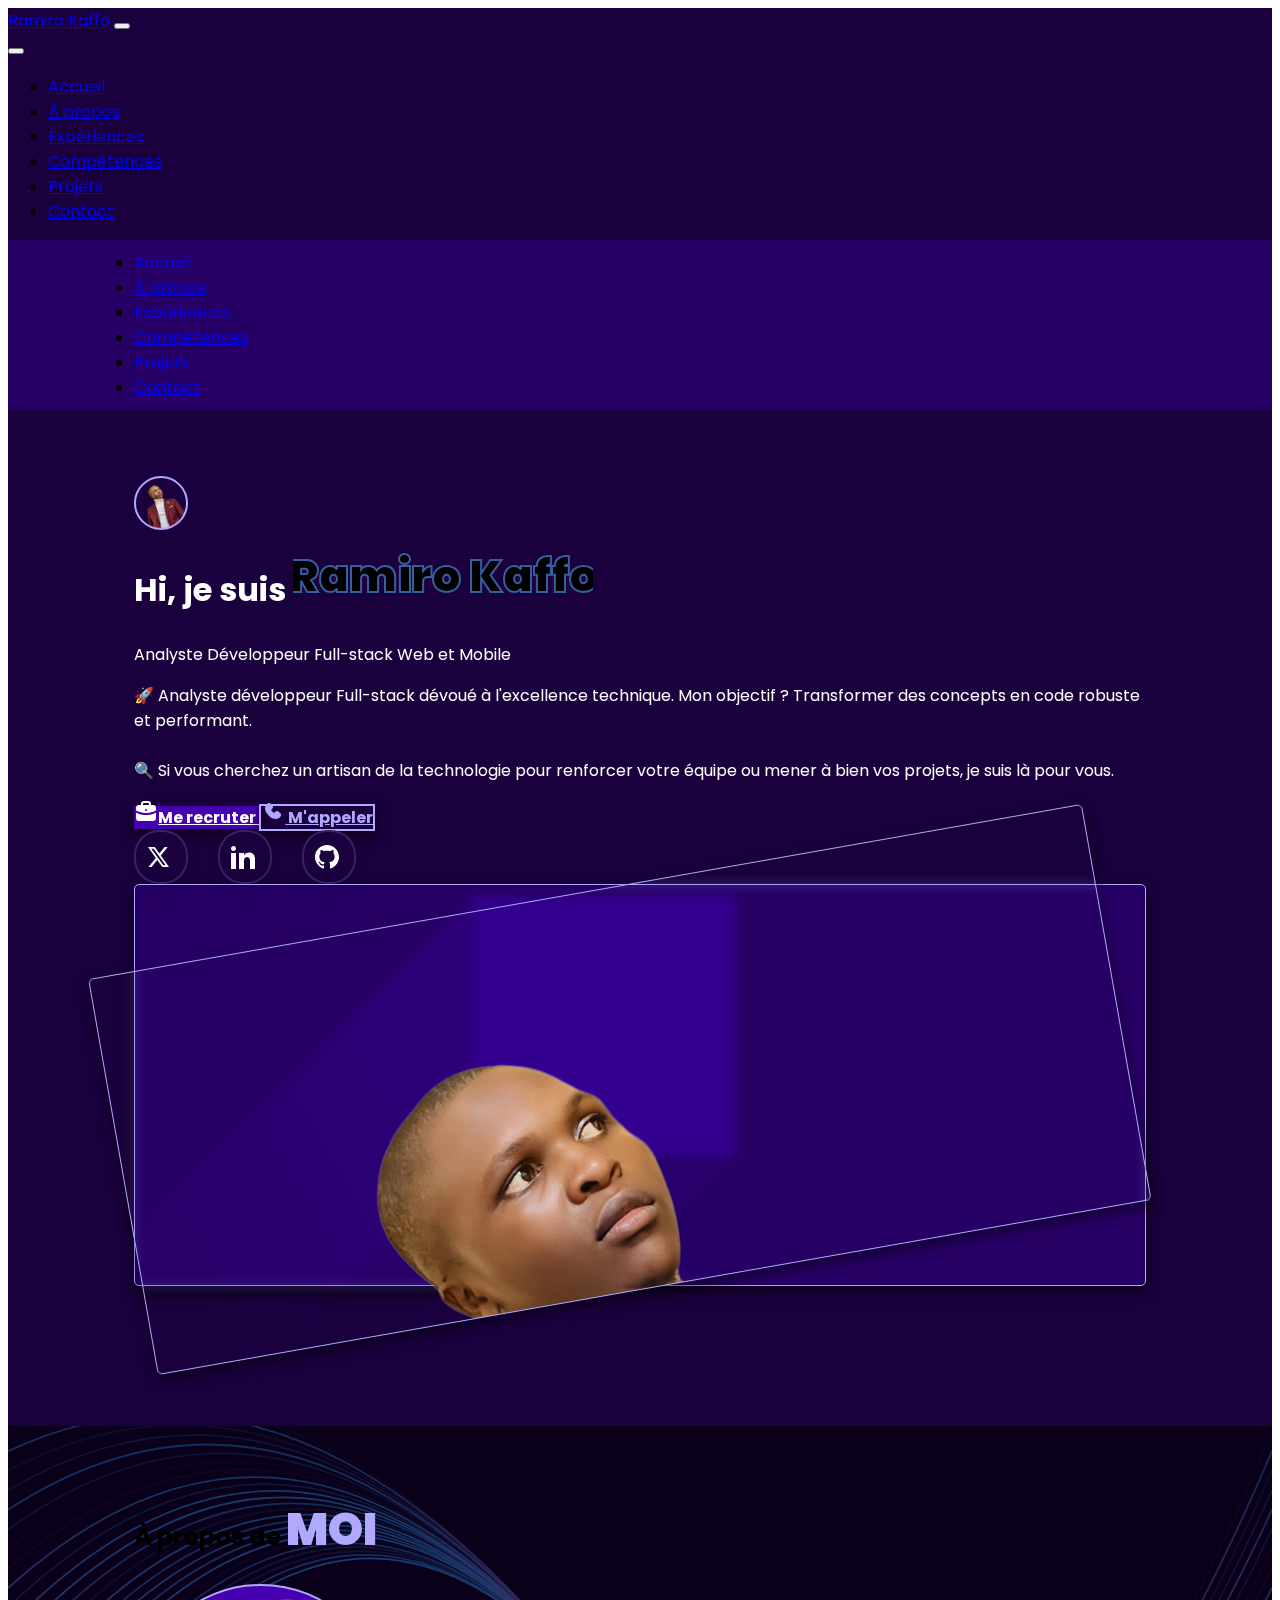
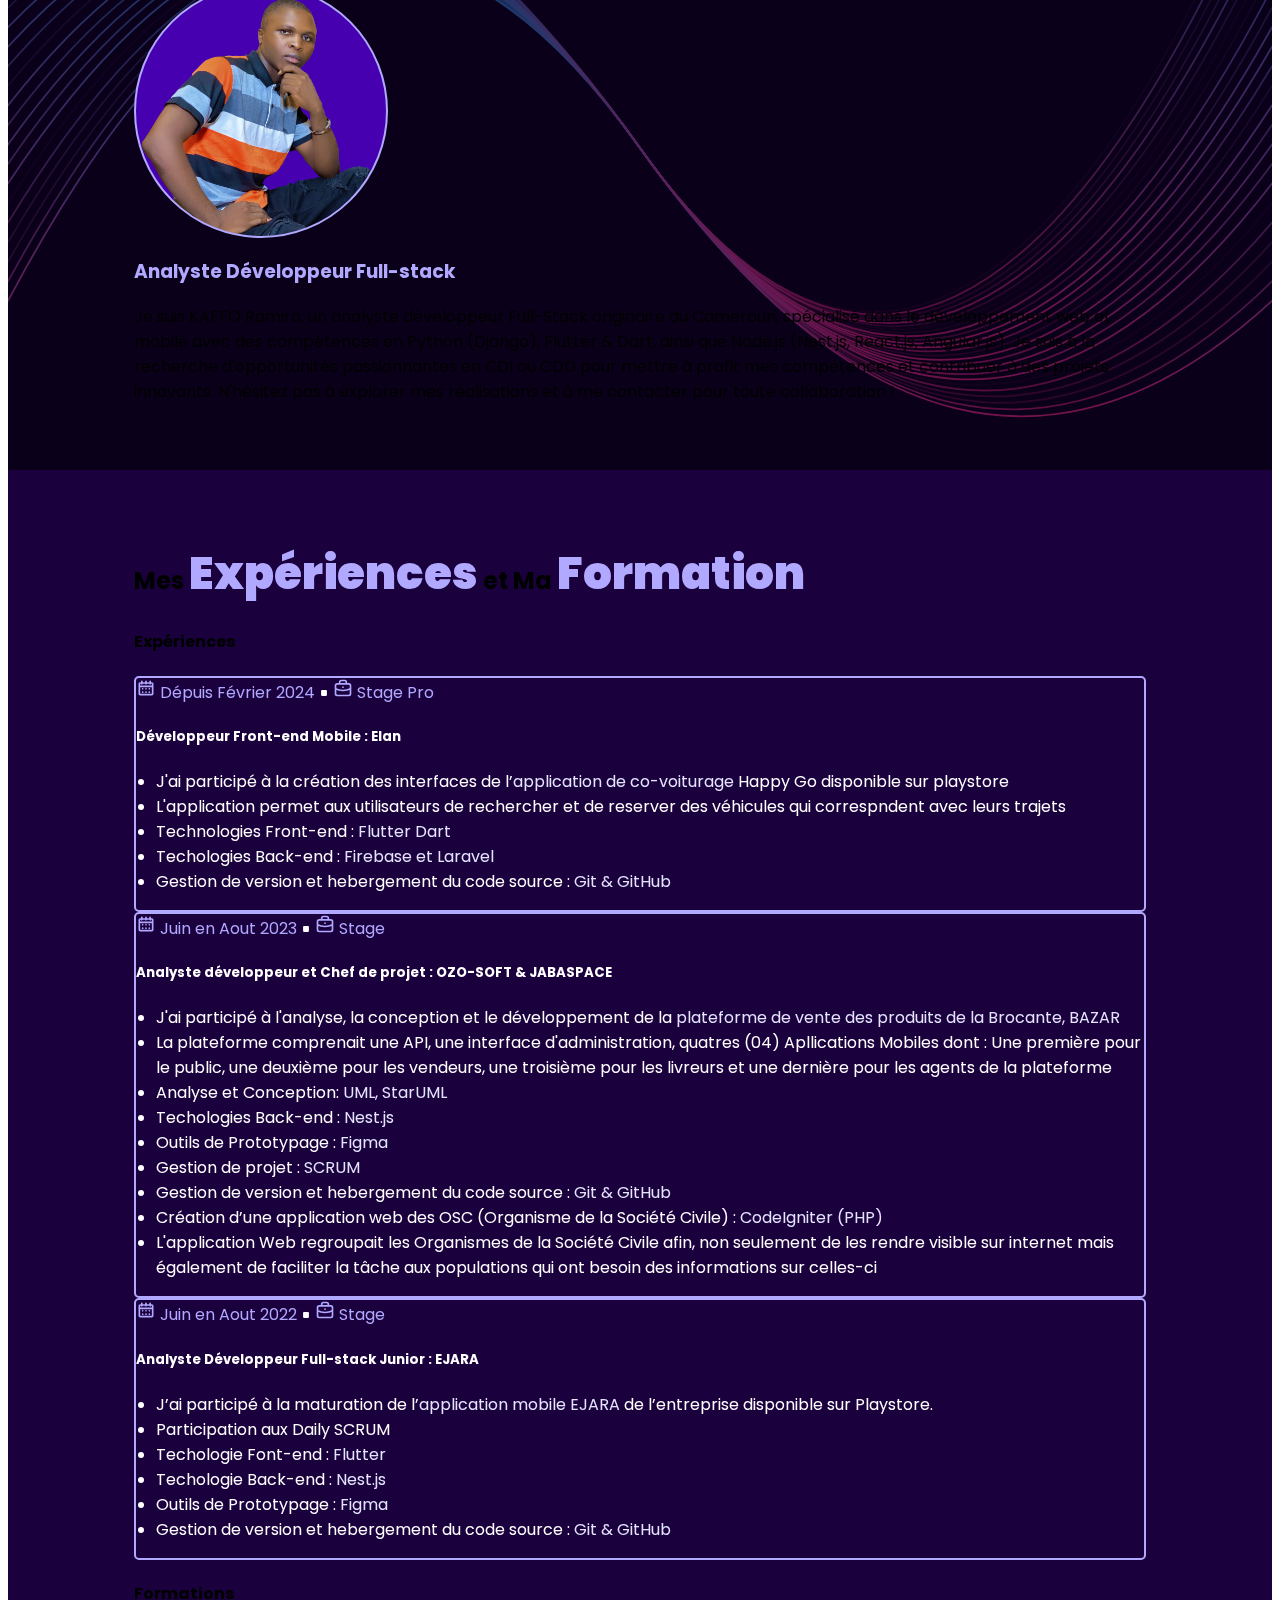
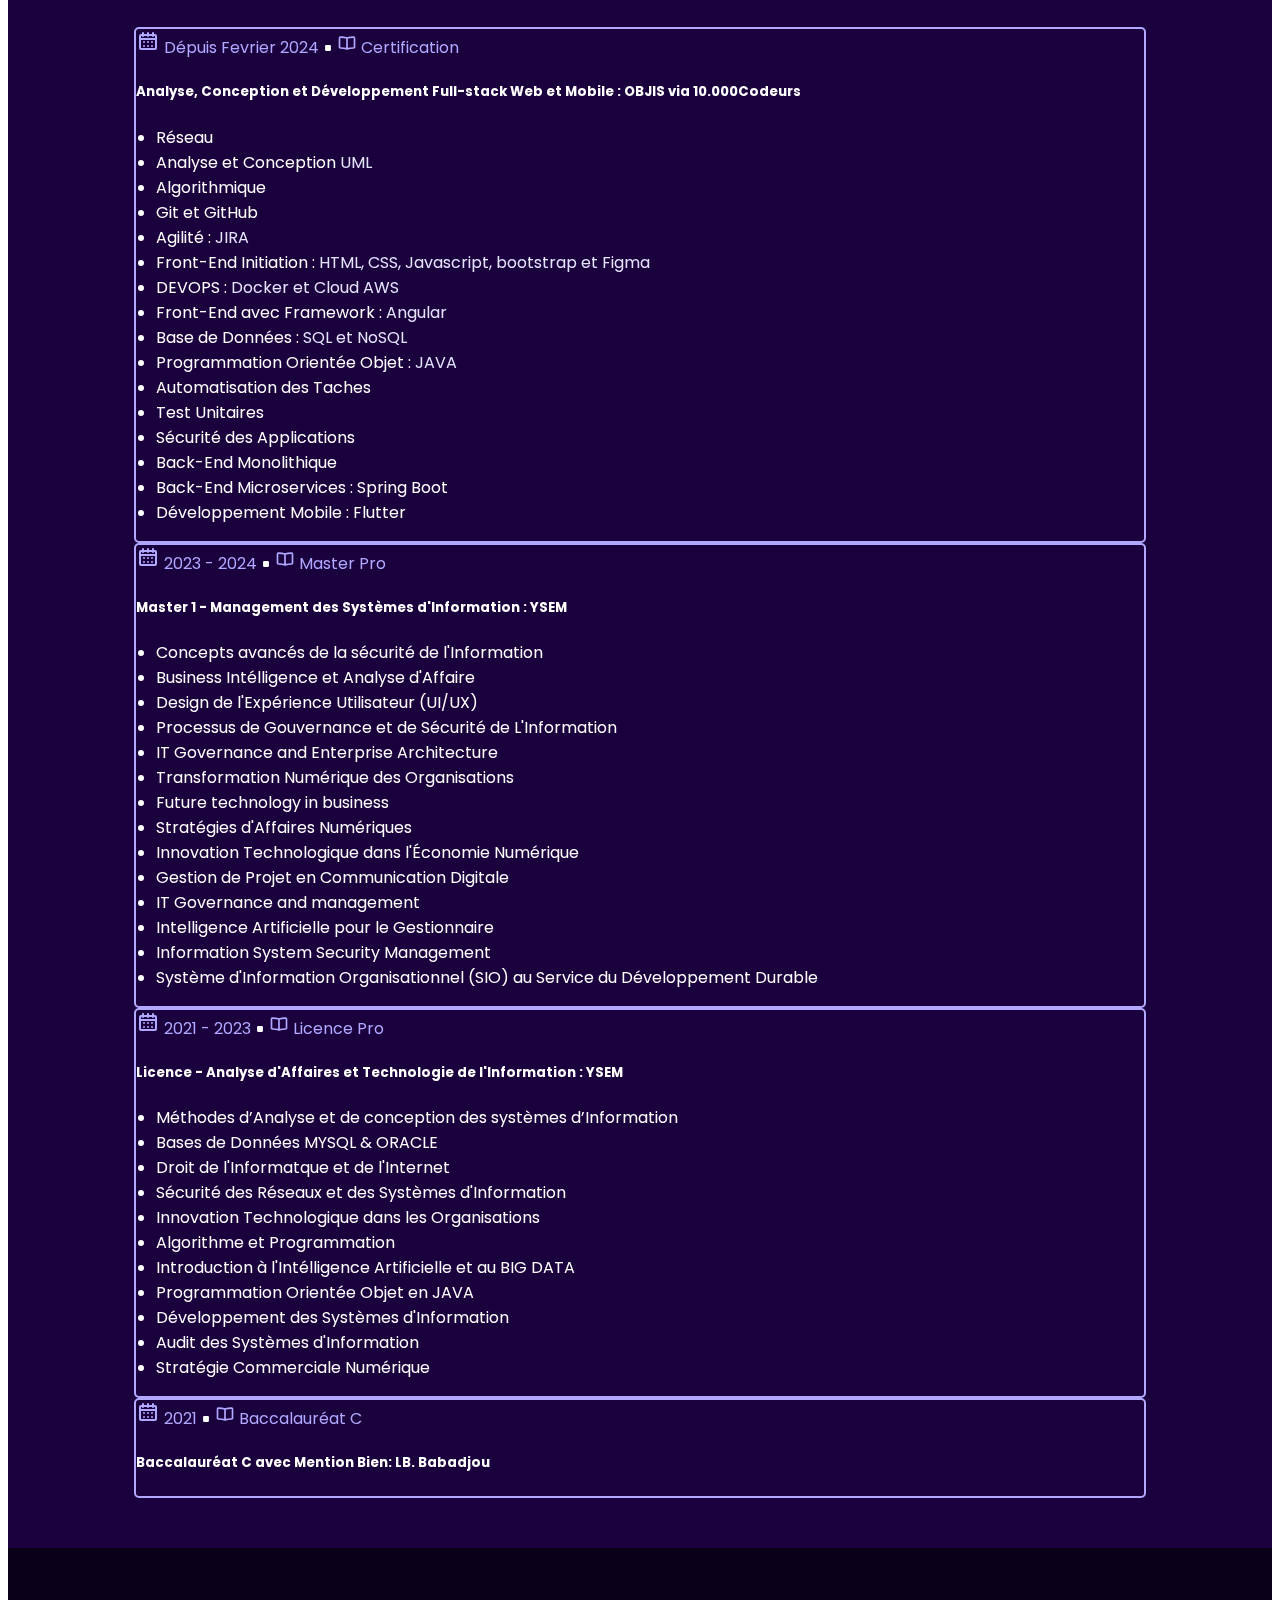
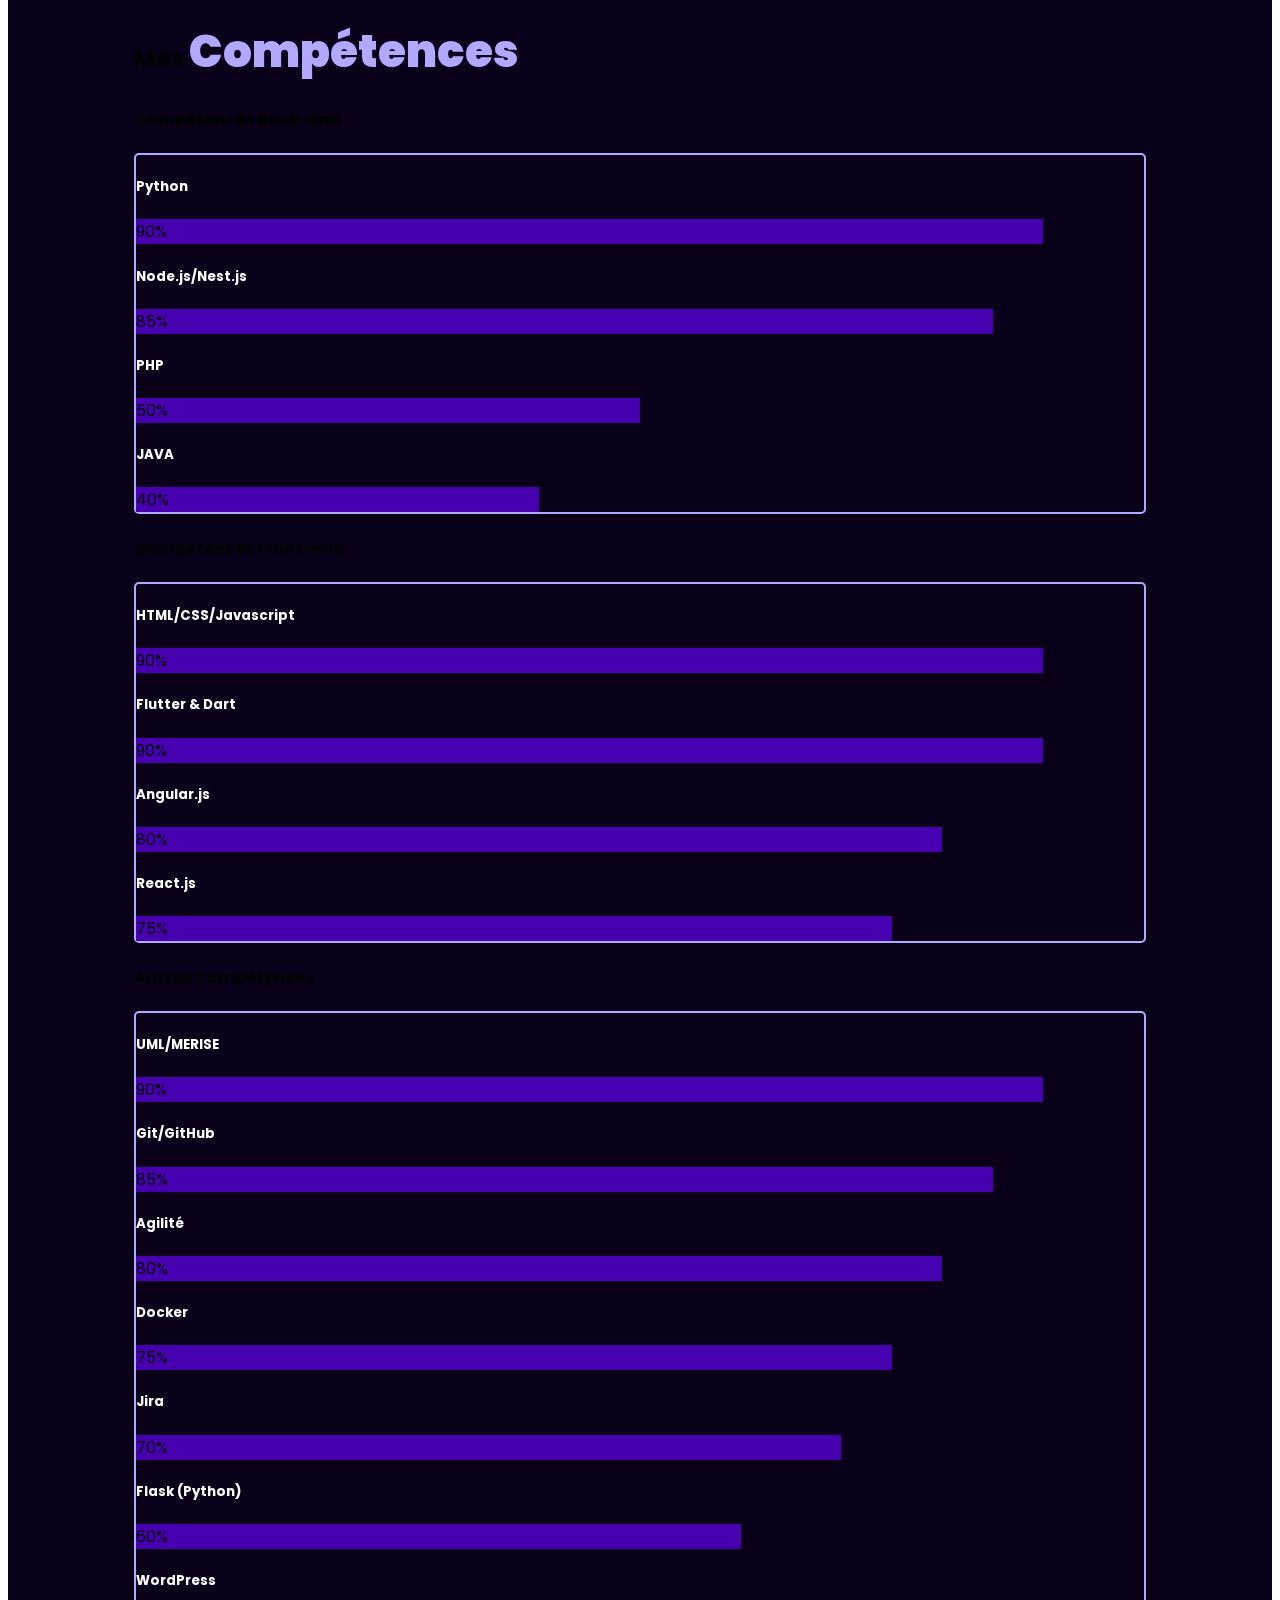
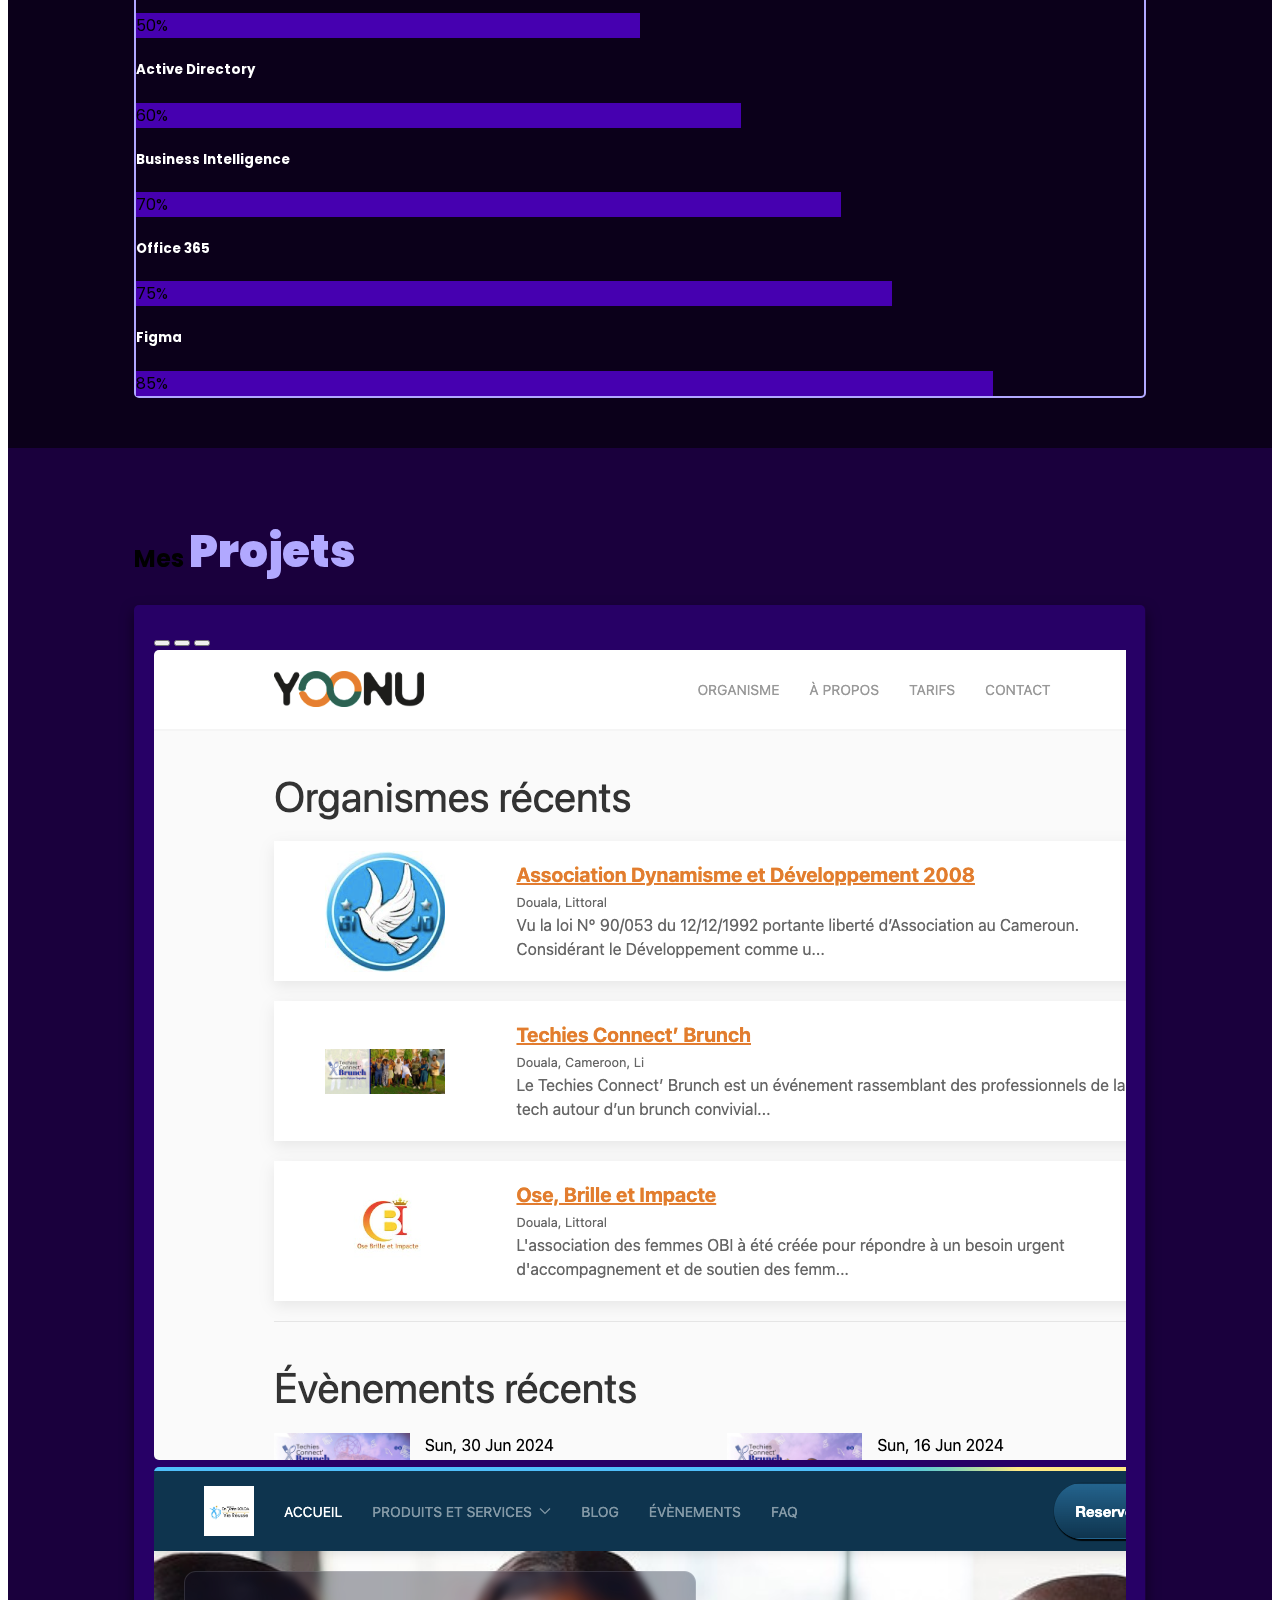
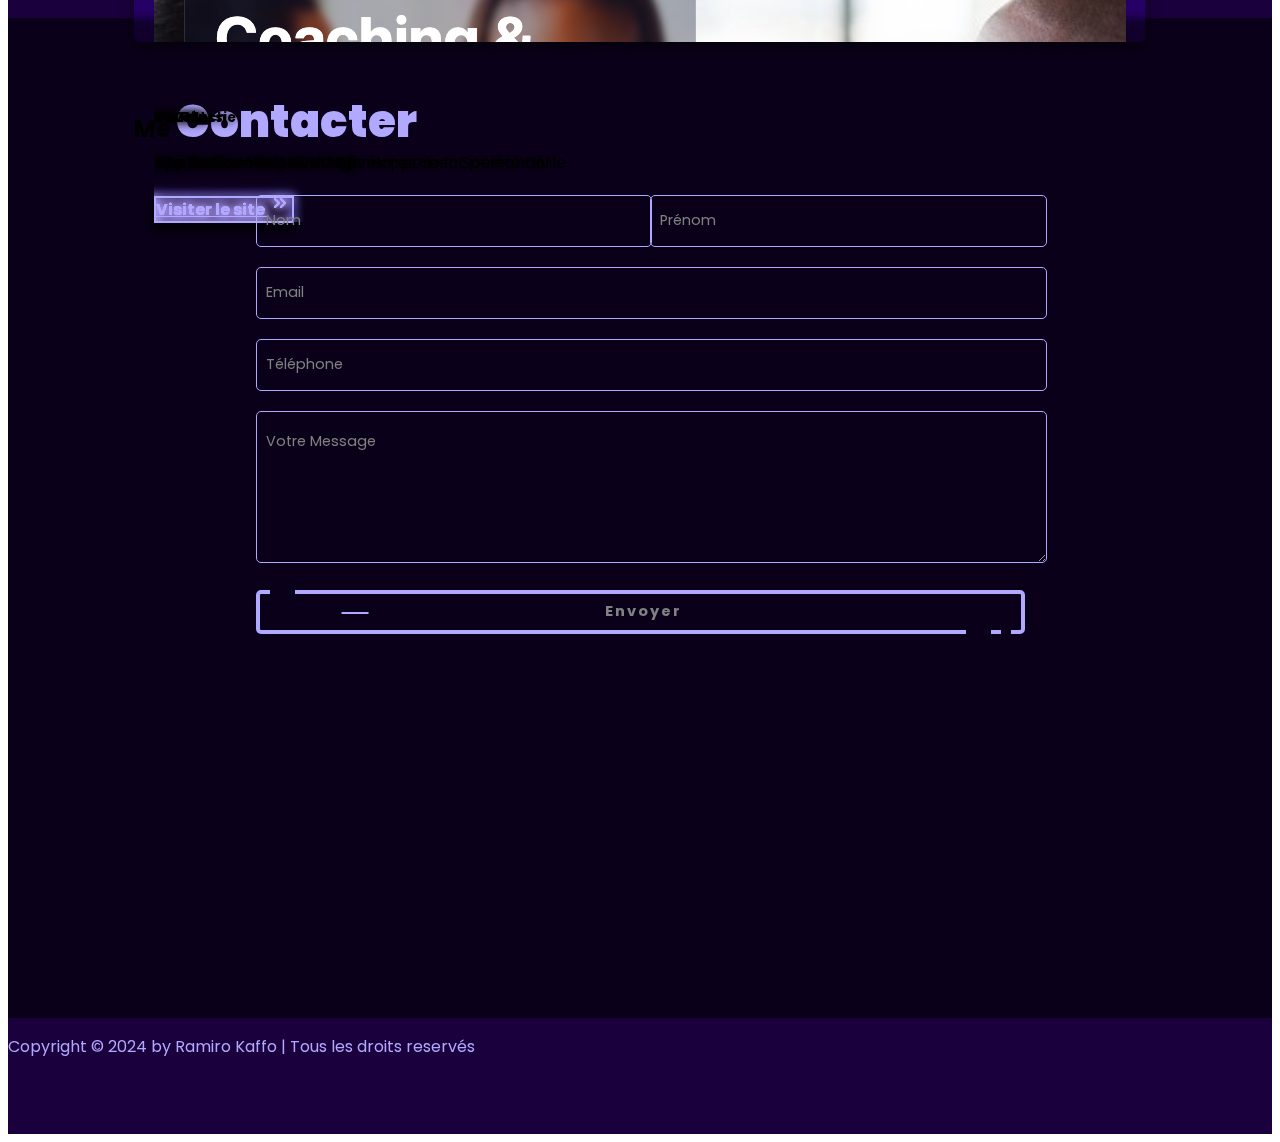
<file: index.html>
<!DOCTYPE html>
<html lang="en">

<head>
    <meta charset="UTF-8">
    <meta name="viewport" content="width=device-width, initial-scale=1.0">
    <title>Ramiro Kaffo | Porto folio</title>
    <link rel="stylesheet" href="./css/style.css">
    <link href="https://cdn.jsdelivr.net/npm/bootstrap@5.2.3/dist/css/bootstrap.min.css" rel="stylesheet"
        integrity="sha384-rbsA2VBKQhggwzxH7pPCaAqO46MgnOM80zW1RWuH61DGLwZJEdK2Kadq2F9CUG65" crossorigin="anonymous">
    <meta name="author" content="RAMIRO KAFFO" />
    <meta name="copyright" content="RAMIRO KAFFO" />
    <meta property="og:image:width" content="1280" />
    <meta property="og:image:height" content="640" />
    <meta property="og:type" content="website" />
    <meta property="og:locale" content="fr_FR" />
    <meta property="og:title" content="Ramiro Kaffo | Porto folio " />
    <meta name="description"
        content="Je suis KAFFO Ramiro, un analyste développeur Full-Stack originaire du Cameroun, spécialisé dans le développement web et mobile avec des compétences en Python (Django), Flutter & Dart, ainsi que Node.js (Nest.js, React.js, Angular.js). Je suis à la recherche d'opportunités passionnantes en CDI ou CDD pour mettre à profit mes compétences et contribuer à des projets innovants. N'hésitez pas à explorer mes réalisations et à me contacter pour toute collaboration !" />
    <meta property="og:image" content="./image/Ramiro-look-right-top.png" />
    <meta property="og:image:secure_url" content="./image/Ramiro-look-right-top.png" />
    <meta property="og:image:alt" content="Image de présentation de Ramiro Kaffo" />


</head>

<body>
    <main data-bs-spy="scroll" data-bs-target="#navbar-example2" data-bs-root-margin="0px 0px -40%"
        data-bs-smooth-scroll="true">


        <nav class="nav-mobile navbar navbar-dark d-md-none fixed-top">
            <div class="container-fluid">
                <a class="navbar-brand text-white" href="#">Ramiro Kaffo</a>
                <button class="navbar-toggler" type="button" data-bs-toggle="offcanvas"
                    data-bs-target="#offcanvasDarkNavbar" aria-controls="offcanvasDarkNavbar"
                    aria-label="Toggle navigation">
                    <span class="navbar-toggler-icon"></span>
                </button>
                <div class="offcanvas offcanvas-end" tabindex="-1" id="offcanvasDarkNavbar"
                    aria-labelledby="offcanvasDarkNavbarLabel">
                    <div class="offcanvas-header">
                        <!-- <h5 class="offcanvas-title" id="offcanvasDarkNavbarLabel">Dark offcanvas</h5> -->
                        <button type="button" class="btn-close btn-close-white" data-bs-dismiss="offcanvas"
                            aria-label="Close"></button>
                    </div>
                    <div class="offcanvas-body">
                        <ul class="navbar-nav justify-content-end flex-grow-1 pe-3">
                            <li class="nav-item">
                                <a class="nav-link text-white nav-item-link" href="#home">Accueil</a>
                            </li>
                            <li class="nav-item">
                                <a class="nav-link text-white text-white nav-item-link" href="#about-section">À
                                    propos</a>
                            </li>
                            <li class="nav-item">
                                <a class="nav-link text-white nav-item-link"
                                    href="#experience-formation-section">Expériences</a>
                            </li>
                            <li class="nav-item">
                                <a class="nav-link  text-white nav-item-link" href="#skills-section">Compétences</a>
                            </li>
                            <li class="nav-item">
                                <a class="nav-link  text-white nav-item-link" href="#projects-section">Projets</a>
                            </li>
                            <li class="nav-item">
                                <a class="nav-link  text-white nav-item-link" href="#contact-section">Contact</a>
                            </li>

                        </ul>

                    </div>
                </div>
            </div>
        </nav>



        <ul class="nav nav-pills position-fixed w-100 d-none d-md-flex" id="navbar-example2">
            <li class="nav-item">
                <a class="nav-link text-white nav-item-link" href="#home">Accueil</a>
            </li>
            <li class="nav-item">
                <a class="nav-link text-white text-white nav-item-link" href="#about-section">À propos</a>
            </li>
            <li class="nav-item">
                <a class="nav-link text-white nav-item-link" href="#experience-formation-section">Expériences</a>
            </li>
            <li class="nav-item">
                <a class="nav-link  text-white nav-item-link" href="#skills-section">Compétences</a>
            </li>
            <li class="nav-item">
                <a class="nav-link  text-white nav-item-link" href="#projects-section">Projets</a>
            </li>
            <li class="nav-item">
                <a class="nav-link  text-white nav-item-link" href="#contact-section">Contact</a>
            </li>
        </ul>
        <header id="home" class="vh-auto vh-md-100">
            <div class="my-header-div d-flex flex-column flex-md-row justify-content-between mt-5 vh-md-100 text-center text-md-start"
                style="background-image: url('./image/ppperspective.svg');">
                <div class="presentation-div pe-0 pe-md-5 d-flex flex-column gap-3">
                    <div class="presentation-header d-flex flex-column flex-md-row gap-3 align-items-center">
                        <div class="presentation-header-img"
                            style="background-image: url('./image/Ramiro-look-right-top.png');"></div>
                        <div class="name-profile-div">
                            <h1 class="d-flex flex-column flex-md-row gap-2">Hi, je suis
                                <strong>
                                    <svg class="my-name-svg">
                                        <text x="50%" y="50%" dy=".35em" text-anchor="middle">
                                            Ramiro Kaffo
                                        </text>
                                    </svg>
                                </strong>
                            </h1>
                            <P class="d-none d-md-block">Analyste Développeur Full-stack Web et Mobile</P>
                        </div>
                    </div>
                    <p>
                        🚀 Analyste développeur Full-stack dévoué à l'excellence technique. Mon objectif ?
                        Transformer des
                        concepts en code robuste et performant.
                        <br>
                        <br>
                        🔍 Si vous cherchez un artisan de la technologie pour renforcer votre équipe ou mener à bien vos
                        projets, je suis là pour vous.
                    </p>
                    <div class="d-flex flex-column flex-md-row my-header-btn-div gap-2 gap-md-4">
                        <a class="btn hire-me-btn btn-lg d-flex align-items-center gap-2 justify-content-center"
                            href="mailto:sonnyrakaffo@gmail.com" role="button"><svg
                                class="w-6 h-6 text-gray-800 dark:text-white" aria-hidden="true"
                                xmlns="http://www.w3.org/2000/svg" width="24" height="24" fill="currentColor"
                                viewBox="0 0 24 24">
                                <path fill-rule="evenodd"
                                    d="M10 2a3 3 0 0 0-3 3v1H5a3 3 0 0 0-3 3v2.382l1.447.723.005.003.027.013.12.056c.108.05.272.123.486.212.429.177 1.056.416 1.834.655C7.481 13.524 9.63 14 12 14c2.372 0 4.52-.475 6.08-.956.78-.24 1.406-.478 1.835-.655a14.028 14.028 0 0 0 .606-.268l.027-.013.005-.002L22 11.381V9a3 3 0 0 0-3-3h-2V5a3 3 0 0 0-3-3h-4Zm5 4V5a1 1 0 0 0-1-1h-4a1 1 0 0 0-1 1v1h6Zm6.447 7.894.553-.276V19a3 3 0 0 1-3 3H5a3 3 0 0 1-3-3v-5.382l.553.276.002.002.004.002.013.006.041.02.151.07c.13.06.318.144.557.242.478.198 1.163.46 2.01.72C7.019 15.476 9.37 16 12 16c2.628 0 4.98-.525 6.67-1.044a22.95 22.95 0 0 0 2.01-.72 15.994 15.994 0 0 0 .707-.312l.041-.02.013-.006.004-.002.001-.001-.431-.866.432.865ZM12 10a1 1 0 1 0 0 2h.01a1 1 0 1 0 0-2H12Z"
                                    clip-rule="evenodd" />
                            </svg>Me recruter
                        </a>
                        <a class="btn btn-lg call-me-btn d-flex align-items-center gap-2 justify-content-center"
                            href="tel:+237696552673" role="button"><svg class="w-6 h-6 text-gray-800 dark:text-white"
                                aria-hidden="true" xmlns="http://www.w3.org/2000/svg" width="24" height="24"
                                fill="currentColor" viewBox="0 0 24 24">
                                <path
                                    d="M7.978 4a2.553 2.553 0 0 0-1.926.877C4.233 6.7 3.699 8.751 4.153 10.814c.44 1.995 1.778 3.893 3.456 5.572 1.68 1.679 3.577 3.018 5.57 3.459 2.062.456 4.115-.073 5.94-1.885a2.556 2.556 0 0 0 .001-3.861l-1.21-1.21a2.689 2.689 0 0 0-3.802 0l-.617.618a.806.806 0 0 1-1.14 0l-1.854-1.855a.807.807 0 0 1 0-1.14l.618-.62a2.692 2.692 0 0 0 0-3.803l-1.21-1.211A2.555 2.555 0 0 0 7.978 4Z" />
                            </svg>
                            M'appeler</a>
                    </div>
                    <div>
                        <div class="social-links mt-3 d-flex justify-content-center justify-content-md-start">
                            <a id="twitter" class="social-btn flex-center" href="https://x.com/Ramirokaff59988"
                                target="_blank">
                                <svg class="w-6 h-6 text-gray-800 dark:text-white" aria-hidden="true"
                                    xmlns="http://www.w3.org/2000/svg" width="24" height="24" fill="currentColor"
                                    viewBox="0 0 24 24">
                                    <path
                                        d="M13.795 10.533 20.68 2h-3.073l-5.255 6.517L7.69 2H1l7.806 10.91L1.47 22h3.074l5.705-7.07L15.31 22H22l-8.205-11.467Zm-2.38 2.95L9.97 11.464 4.36 3.627h2.31l4.528 6.317 1.443 2.02 6.018 8.409h-2.31l-4.934-6.89Z" />
                                </svg>

                                <span>@Ramirokaff59988</span>
                            </a>

                            <a id="linkedin" class="social-btn flex-center"
                                href="https://www.linkedin.com/in/ramiro-kaffo-b00548243/" target="_blank">
                                <svg viewBox="0 0 24 24" height="24" width="24" xmlns="http://www.w3.org/2000/svg">
                                    <path
                                        d="M4.98 3.5c0 1.381-1.11 2.5-2.48 2.5s-2.48-1.119-2.48-2.5c0-1.38 1.11-2.5 2.48-2.5s2.48 1.12 2.48 2.5zm.02 4.5h-5v16h5v-16zm7.982 0h-4.968v16h4.969v-8.399c0-4.67 6.029-5.052 6.029 0v8.399h4.988v-10.131c0-7.88-8.922-7.593-11.018-3.714v-2.155z">
                                    </path>
                                </svg><span>ramirokaffo</span>
                            </a>

                            <a id="github" class="social-btn flex-center" href="https://github.com/Ramirokaffo"
                                target="_blank">
                                <svg viewBox="0 0 24 24" height="24" width="24" xmlns="http://www.w3.org/2000/svg">
                                    <path
                                        d="M12 0c-6.626 0-12 5.373-12 12 0 5.302 3.438 9.8 8.207 11.387.599.111.793-.261.793-.577v-2.234c-3.338.726-4.033-1.416-4.033-1.416-.546-1.387-1.333-1.756-1.333-1.756-1.089-.745.083-.729.083-.729 1.205.084 1.839 1.237 1.839 1.237 1.07 1.834 2.807 1.304 3.492.997.107-.775.418-1.305.762-1.604-2.665-.305-5.467-1.334-5.467-5.931 0-1.311.469-2.381 1.236-3.221-.124-.303-.535-1.524.117-3.176 0 0 1.008-.322 3.301 1.23.957-.266 1.983-.399 3.003-.404 1.02.005 2.047.138 3.006.404 2.291-1.552 3.297-1.23 3.297-1.23.653 1.653.242 2.874.118 3.176.77.84 1.235 1.911 1.235 3.221 0 4.609-2.807 5.624-5.479 5.921.43.372.823 1.102.823 2.222v3.293c0 .319.192.694.801.576 4.765-1.589 8.199-6.086 8.199-11.386 0-6.627-5.373-12-12-12z">
                                    </path>
                                </svg><span>Ramirokaffo</span>
                            </a>
                        </div>
                    </div>
                </div>
                <div class="header-main-picture position-relative">
                    <div class="firt-box position-absolute bottom-0 right-0"
                        style="background-image: url('./image/Ramiro-look-right-top.png');"></div>
                    <div class="second-box position-absolute bottom-0 right-0"></div>
                </div>
            </div>
        </header>
        <section
            class="about-section d-flex align-items-center flex-column text-center gap-3 min-vh-100 justify-content-center"
            id="about-section" style="background-image: url('./image/oooscillate.svg');">
            <!-- <div class="about-background position-absolute">
                <svg xmlns="http://www.w3.org/2000/svg" version="1.1" xmlns:xlink="http://www.w3.org/1999/xlink" xmlns:svgjs="http://svgjs.dev/svgjs" viewBox="0 0 1422 800"><defs><linearGradient x1="50%" y1="0%" x2="50%" y2="100%" id="oooscillate-grad"><stop stop-color="hsl(206, 75%, 49%)" stop-opacity="1" offset="0%"></stop><stop stop-color="hsl(331, 90%, 56%)" stop-opacity="1" offset="100%"></stop></linearGradient></defs><g stroke-width="2" stroke="url(#oooscillate-grad)" fill="none" stroke-linecap="round"><path d="M 0 572 Q 355.5 -100 711 400 Q 1066.5 900 1422 572" opacity="0.99"></path><path d="M 0 550 Q 355.5 -100 711 400 Q 1066.5 900 1422 550" opacity="0.75"></path><path d="M 0 528 Q 355.5 -100 711 400 Q 1066.5 900 1422 528" opacity="0.30"></path><path d="M 0 506 Q 355.5 -100 711 400 Q 1066.5 900 1422 506" opacity="0.36"></path><path d="M 0 484 Q 355.5 -100 711 400 Q 1066.5 900 1422 484" opacity="0.68"></path><path d="M 0 462 Q 355.5 -100 711 400 Q 1066.5 900 1422 462" opacity="0.09"></path><path d="M 0 440 Q 355.5 -100 711 400 Q 1066.5 900 1422 440" opacity="0.93"></path><path d="M 0 418 Q 355.5 -100 711 400 Q 1066.5 900 1422 418" opacity="0.76"></path><path d="M 0 396 Q 355.5 -100 711 400 Q 1066.5 900 1422 396" opacity="0.92"></path><path d="M 0 374 Q 355.5 -100 711 400 Q 1066.5 900 1422 374" opacity="0.73"></path><path d="M 0 352 Q 355.5 -100 711 400 Q 1066.5 900 1422 352" opacity="0.92"></path><path d="M 0 330 Q 355.5 -100 711 400 Q 1066.5 900 1422 330" opacity="0.22"></path><path d="M 0 308 Q 355.5 -100 711 400 Q 1066.5 900 1422 308" opacity="0.70"></path><path d="M 0 286 Q 355.5 -100 711 400 Q 1066.5 900 1422 286" opacity="0.94"></path><path d="M 0 264 Q 355.5 -100 711 400 Q 1066.5 900 1422 264" opacity="0.91"></path><path d="M 0 242 Q 355.5 -100 711 400 Q 1066.5 900 1422 242" opacity="0.38"></path><path d="M 0 220 Q 355.5 -100 711 400 Q 1066.5 900 1422 220" opacity="0.84"></path><path d="M 0 198 Q 355.5 -100 711 400 Q 1066.5 900 1422 198" opacity="0.13"></path><path d="M 0 176 Q 355.5 -100 711 400 Q 1066.5 900 1422 176" opacity="0.08"></path><path d="M 0 154 Q 355.5 -100 711 400 Q 1066.5 900 1422 154" opacity="0.31"></path><path d="M 0 132 Q 355.5 -100 711 400 Q 1066.5 900 1422 132" opacity="0.77"></path><path d="M 0 110 Q 355.5 -100 711 400 Q 1066.5 900 1422 110" opacity="0.34"></path><path d="M 0 88 Q 355.5 -100 711 400 Q 1066.5 900 1422 88" opacity="0.22"></path><path d="M 0 66 Q 355.5 -100 711 400 Q 1066.5 900 1422 66" opacity="0.74"></path><path d="M 0 44 Q 355.5 -100 711 400 Q 1066.5 900 1422 44" opacity="0.10"></path></g></svg>
            </div> -->
            <h2 class="h1 text-white">À propos de <strong>MOI</strong></h2>
            <div class="about-image fas fa-car-side fa-3x" data-mdb-toggle="animation"
                data-mdb-animation="slide-in-left" data-mdb-animation-on-scroll="repeat"
                style="background-image: url('./image/Ramiro\ menton-bg-transparent.png');"></div>
            <h3>Analyste Développeur Full-stack</h3>
            <p class="mb-5 text-white w-md-75 w-85%">Je suis KAFFO Ramiro, un analyste développeur Full-Stack originaire
                du Cameroun, spécialisé dans le développement web et mobile avec des compétences en Python (Django),
                Flutter & Dart, ainsi que Node.js (Nest.js, React.js, Angular.js). Je suis à la recherche d'opportunités
                passionnantes en CDI ou CDD pour mettre à profit mes compétences et contribuer à des projets innovants.
                N'hésitez pas à explorer mes réalisations et à me contacter pour toute collaboration !</p>

        </section>

        <section class="min-vh-100 experience-formation-section d-flex align-items-center flex-column gap-3 py-5"
            id="experience-formation-section">
            <h2 class="h1 text-white text-center">Mes <strong>Expériences</strong> et Ma <strong>Formation</strong></h2>
            <div class="row d-flex flex-grow-1 justify-content-stretch">
                <div class="col experience-div d-flex flex-column flex-grow-1 gap-2 align-items-start mb-5 mb-md-0">
                    <h4 class="text-white ps-3">Expériences</h4>
                    <div class="list-element-box flex-grow-1 d-flex gap-2">
                        <div
                            class="box-ligne-list-point-div position-relative h-100 d-flex flex-column align-items-center">
                            <div class="h-100 ligne-list-point-div flex-grow-1"></div>
                            <div class="list-point-div position-absolute h-100 d-flex flex-column">
                                <span></span>
                                <span></span>
                                <span></span>
                                <span></span>
                                <span></span>
                            </div>
                        </div>
                        <div class="d-flex flex-column gap-4 flex-grow-1">
                            <div class="one-form-exp-element w-100 d-flex flex-column align-items-start gap-1 p-2">
                                <div class="d-flex gap-1 element-date align-items-center">
                                    <svg class="w-6 h-6 text-gray-800 dark:text-white" aria-hidden="true"
                                        xmlns="http://www.w3.org/2000/svg" width="20" height="20" fill="none"
                                        viewBox="0 0 24 24">
                                        <path stroke="currentColor" stroke-linecap="round" stroke-linejoin="round"
                                            stroke-width="2"
                                            d="M4 10h16m-8-3V4M7 7V4m10 3V4M5 20h14a1 1 0 0 0 1-1V7a1 1 0 0 0-1-1H5a1 1 0 0 0-1 1v12a1 1 0 0 0 1 1Zm3-7h.01v.01H8V13Zm4 0h.01v.01H12V13Zm4 0h.01v.01H16V13Zm-8 4h.01v.01H8V17Zm4 0h.01v.01H12V17Zm4 0h.01v.01H16V17Z" />
                                    </svg>
                                    Dépuis Février 2024
                                    <svg class="w-6 h-6 text-gray-800 dark:text-white mx-1 mx-md-3" aria-hidden="true"
                                        xmlns="http://www.w3.org/2000/svg" width="10" height="10" fill="white"
                                        viewBox="0 0 24 24">
                                        <path
                                            d="M7 5a2 2 0 0 0-2 2v10a2 2 0 0 0 2 2h10a2 2 0 0 0 2-2V7a2 2 0 0 0-2-2H7Z" />
                                    </svg>
                                    <svg class="w-6 h-6 text-gray-800 dark:text-white" aria-hidden="true"
                                        xmlns="http://www.w3.org/2000/svg" width="20" height="20" fill="none"
                                        viewBox="0 0 24 24">
                                        <path stroke="currentColor" stroke-linecap="round" stroke-linejoin="round"
                                            stroke-width="2"
                                            d="M8 7H5a2 2 0 0 0-2 2v4m5-6h8M8 7V5a2 2 0 0 1 2-2h4a2 2 0 0 1 2 2v2m0 0h3a2 2 0 0 1 2 2v4m0 0v6a2 2 0 0 1-2 2H5a2 2 0 0 1-2-2v-6m18 0s-4 2-9 2-9-2-9-2m9-2h.01" />
                                    </svg>
                                    Stage Pro
                                </div>
                                <h5>Développeur Front-end Mobile : <span>Elan</span></h5>

                                <ul>
                                    <li>J'ai participé à la création des interfaces de l’<span>application de
                                            co-voiturage</span> Happy Go disponible sur playstore</li>
                                    <li>L'application permet aux utilisateurs de rechercher et de reserver des véhicules
                                        qui correspndent avec leurs trajets</li>
                                    <li>Technologies Front-end : <span>Flutter Dart</span></li>
                                    <li>Techologies Back-end : <span>Firebase et Laravel</span></li>
                                    <li>Gestion de version et hebergement du code source : <span>Git & GitHub</span>
                                    </li>
                                </ul>
                            </div>
                            <div class="one-form-exp-element w-100 d-flex flex-column align-items-start gap-1 p-2">
                                <div class="d-flex gap-1 element-date align-items-center">
                                    <svg class="w-6 h-6 text-gray-800 dark:text-white" aria-hidden="true"
                                        xmlns="http://www.w3.org/2000/svg" width="20" height="20" fill="none"
                                        viewBox="0 0 24 24">
                                        <path stroke="currentColor" stroke-linecap="round" stroke-linejoin="round"
                                            stroke-width="2"
                                            d="M4 10h16m-8-3V4M7 7V4m10 3V4M5 20h14a1 1 0 0 0 1-1V7a1 1 0 0 0-1-1H5a1 1 0 0 0-1 1v12a1 1 0 0 0 1 1Zm3-7h.01v.01H8V13Zm4 0h.01v.01H12V13Zm4 0h.01v.01H16V13Zm-8 4h.01v.01H8V17Zm4 0h.01v.01H12V17Zm4 0h.01v.01H16V17Z" />
                                    </svg>
                                    Juin en Aout 2023
                                    <svg class="w-6 h-6 text-gray-800 dark:text-white mx-1 mx-md-3" aria-hidden="true"
                                        xmlns="http://www.w3.org/2000/svg" width="10" height="10" fill="white"
                                        viewBox="0 0 24 24">
                                        <path
                                            d="M7 5a2 2 0 0 0-2 2v10a2 2 0 0 0 2 2h10a2 2 0 0 0 2-2V7a2 2 0 0 0-2-2H7Z" />
                                    </svg>

                                    <svg class="w-6 h-6 text-gray-800 dark:text-white" aria-hidden="true"
                                        xmlns="http://www.w3.org/2000/svg" width="20" height="20" fill="none"
                                        viewBox="0 0 24 24">
                                        <path stroke="currentColor" stroke-linecap="round" stroke-linejoin="round"
                                            stroke-width="2"
                                            d="M8 7H5a2 2 0 0 0-2 2v4m5-6h8M8 7V5a2 2 0 0 1 2-2h4a2 2 0 0 1 2 2v2m0 0h3a2 2 0 0 1 2 2v4m0 0v6a2 2 0 0 1-2 2H5a2 2 0 0 1-2-2v-6m18 0s-4 2-9 2-9-2-9-2m9-2h.01" />
                                    </svg>
                                    Stage
                                </div>
                                <h5>Analyste développeur et Chef de projet : <span>OZO-SOFT & JABASPACE</span></h5>
                                <ul>
                                    <li>J'ai participé à l'analyse, la conception et le développement de la
                                        <span>plateforme de vente des produits de la Brocante, BAZAR</span>
                                    </li>
                                    <li>La plateforme comprenait une API, une interface d'administration, quatres (04) Apllications Mobiles dont : Une première pour le public, une deuxième pour les vendeurs, une troisième pour les livreurs et une dernière pour les agents de la plateforme </li>
                                    <li>Analyse et Conception: <span>UML, StarUML</span></li>
                                    <li>Techologies Back-end : <span>Nest.js</span></li>
                                    <li>Outils de Prototypage : <span>Figma</span></li>
                                    <li>Gestion de projet : <span>SCRUM</span></li>
                                    <li>Gestion de version et hebergement du code source : <span>Git & GitHub</span>
                                    </li>
                                    <li>Création d’une application web des OSC (Organisme de la Société Civile) :
                                        <span>CodeIgniter (PHP)</span>
                                    </li>
                                    <li>L'application Web regroupait les Organismes de la Société Civile afin, non seulement de les rendre visible sur internet mais également de faciliter la tâche aux populations qui ont besoin des informations sur celles-ci </li>
                                </ul>
                            </div>
                            <div class="one-form-exp-element w-100 d-flex flex-column align-items-start gap-1 p-2">
                                <div class="d-flex gap-1 element-date align-items-center">
                                    <svg class="w-6 h-6 text-gray-800 dark:text-white" aria-hidden="true"
                                        xmlns="http://www.w3.org/2000/svg" width="20" height="20" fill="none"
                                        viewBox="0 0 24 24">
                                        <path stroke="currentColor" stroke-linecap="round" stroke-linejoin="round"
                                            stroke-width="2"
                                            d="M4 10h16m-8-3V4M7 7V4m10 3V4M5 20h14a1 1 0 0 0 1-1V7a1 1 0 0 0-1-1H5a1 1 0 0 0-1 1v12a1 1 0 0 0 1 1Zm3-7h.01v.01H8V13Zm4 0h.01v.01H12V13Zm4 0h.01v.01H16V13Zm-8 4h.01v.01H8V17Zm4 0h.01v.01H12V17Zm4 0h.01v.01H16V17Z" />
                                    </svg>
                                    Juin en Aout 2022
                                    <svg class="w-6 h-6 text-gray-800 dark:text-white mx-1 mx-md-3" aria-hidden="true"
                                        xmlns="http://www.w3.org/2000/svg" width="10" height="10" fill="white"
                                        viewBox="0 0 24 24">
                                        <path
                                            d="M7 5a2 2 0 0 0-2 2v10a2 2 0 0 0 2 2h10a2 2 0 0 0 2-2V7a2 2 0 0 0-2-2H7Z" />
                                    </svg>

                                    <svg class="w-6 h-6 text-gray-800 dark:text-white" aria-hidden="true"
                                        xmlns="http://www.w3.org/2000/svg" width="20" height="20" fill="none"
                                        viewBox="0 0 24 24">
                                        <path stroke="currentColor" stroke-linecap="round" stroke-linejoin="round"
                                            stroke-width="2"
                                            d="M8 7H5a2 2 0 0 0-2 2v4m5-6h8M8 7V5a2 2 0 0 1 2-2h4a2 2 0 0 1 2 2v2m0 0h3a2 2 0 0 1 2 2v4m0 0v6a2 2 0 0 1-2 2H5a2 2 0 0 1-2-2v-6m18 0s-4 2-9 2-9-2-9-2m9-2h.01" />
                                    </svg>
                                    Stage
                                </div>
                                <h5>Analyste Développeur Full-stack Junior : <span>EJARA</span></h5>
                                <ul>
                                    <li>J’ai participé à la maturation de l’<span>application mobile EJARA</span> de
                                        l’entreprise disponible sur Playstore.</li>
                                        <li>Participation aux Daily SCRUM</li>
                                    <li>Techologie Font-end : <span>Flutter</span></li>
                                    <li>Techologie Back-end : <span>Nest.js</span></li>
                                    <li>Outils de Prototypage : <span>Figma</span></li>
                                    <li>Gestion de version et hebergement du code source : <span>Git & GitHub</span>
                                    </li>
                                </ul>
                            </div>
                        </div>
                    </div>
                </div>
                <div class="col container d-flex flex-column gap-2">
                    <h4 class="text-white ps-3">Formations</h4>
                    <div class="list-element-box flex-grow-1 d-flex gap-2">
                        <div
                            class="box-ligne-list-point-div position-relative h-100 d-flex flex-column align-items-center">
                            <div class="h-100 ligne-list-point-div flex-grow-1"></div>
                            <div class="list-point-div position-absolute h-100 d-flex flex-column">
                                <span></span>
                                <span></span>
                                <span></span>
                                <span></span>
                                <span></span>
                                <span></span>
                            </div>
                        </div>
                        <div class="d-flex flex-column gap-4 flex-grow-1">
                            <div class="one-form-exp-element w-100 d-flex flex-column align-items-start gap-1 p-2">
                                <div class="d-flex gap-1 element-date align-items-center">
                                    <svg class="w-6 h-6 text-gray-800 dark:text-white" aria-hidden="true"
                                        xmlns="http://www.w3.org/2000/svg" width="24" height="24" fill="none"
                                        viewBox="0 0 24 24">
                                        <path stroke="currentColor" stroke-linecap="round" stroke-linejoin="round"
                                            stroke-width="2"
                                            d="M4 10h16m-8-3V4M7 7V4m10 3V4M5 20h14a1 1 0 0 0 1-1V7a1 1 0 0 0-1-1H5a1 1 0 0 0-1 1v12a1 1 0 0 0 1 1Zm3-7h.01v.01H8V13Zm4 0h.01v.01H12V13Zm4 0h.01v.01H16V13Zm-8 4h.01v.01H8V17Zm4 0h.01v.01H12V17Zm4 0h.01v.01H16V17Z" />
                                    </svg>
                                    Dépuis Fevrier 2024
                                    <svg class="w-6 h-6 text-gray-800 dark:text-white mx-0 mx-md-3" aria-hidden="true"
                                        xmlns="http://www.w3.org/2000/svg" width="10" height="10" fill="white"
                                        viewBox="0 0 24 24">
                                        <path
                                            d="M7 5a2 2 0 0 0-2 2v10a2 2 0 0 0 2 2h10a2 2 0 0 0 2-2V7a2 2 0 0 0-2-2H7Z" />
                                    </svg>

                                    <svg class="w-6 h-6 text-gray-800 dark:text-white" aria-hidden="true"
                                        xmlns="http://www.w3.org/2000/svg" width="20" height="20" fill="none"
                                        viewBox="0 0 24 24">
                                        <path stroke="currentColor" stroke-linecap="round" stroke-linejoin="round"
                                            stroke-width="2"
                                            d="M12 6.03v13m0-13c-2.819-.831-4.715-1.076-8.029-1.023A.99.99 0 0 0 3 6v11c0 .563.466 1.014 1.03 1.007 3.122-.043 5.018.212 7.97 1.023m0-13c2.819-.831 4.715-1.076 8.029-1.023A.99.99 0 0 1 21 6v11c0 .563-.466 1.014-1.03 1.007-3.122-.043-5.018.212-7.97 1.023" />
                                    </svg>
                                    Certification
                                </div>
                                <h5>Analyse, Conception et Développement Full-stack Web et Mobile : <span>OBJIS</span>
                                    via <span>10.000Codeurs</span> </h5>
                                <ul>
                                    <li>Réseau</li>
                                    <li>Analyse et Conception <span>UML</span></li>
                                    <li>Algorithmique</li>
                                    <li>Git et GitHub</li>
                                    <li>Agilité : <span>JIRA</span></li>
                                    <li>Front-End Initiation : <span>HTML, CSS, Javascript, bootstrap et Figma</span>
                                    </li>
                                    <li>DEVOPS : <span>Docker et Cloud AWS</span></li>
                                    <li>Front-End avec Framework : <span>Angular</span></li>
                                    <li>Base de Données : <span>SQL et NoSQL</span></li>
                                    <li>Programmation Orientée Objet : <span>JAVA</span></li>
                                    <li>Automatisation des Taches</li>
                                    <li>Test Unitaires</li>
                                    <li>Sécurité des Applications</li>
                                    <li>Back-End Monolithique</li>
                                    <li>Back-End Microservices : Spring Boot</li>
                                    <li>Développement Mobile : Flutter</li>

                                </ul>
                            </div>
                            <div class="one-form-exp-element w-100 d-flex flex-column align-items-start gap-1 p-2">
                                <div class="d-flex gap-1 element-date align-items-center">
                                    <svg class="w-6 h-6 text-gray-800 dark:text-white" aria-hidden="true"
                                        xmlns="http://www.w3.org/2000/svg" width="24" height="24" fill="none"
                                        viewBox="0 0 24 24">
                                        <path stroke="currentColor" stroke-linecap="round" stroke-linejoin="round"
                                            stroke-width="2"
                                            d="M4 10h16m-8-3V4M7 7V4m10 3V4M5 20h14a1 1 0 0 0 1-1V7a1 1 0 0 0-1-1H5a1 1 0 0 0-1 1v12a1 1 0 0 0 1 1Zm3-7h.01v.01H8V13Zm4 0h.01v.01H12V13Zm4 0h.01v.01H16V13Zm-8 4h.01v.01H8V17Zm4 0h.01v.01H12V17Zm4 0h.01v.01H16V17Z" />
                                    </svg>
                                    2023 - 2024
                                    <svg class="w-6 h-6 text-gray-800 dark:text-white mx-1 mx-md-3" aria-hidden="true"
                                        xmlns="http://www.w3.org/2000/svg" width="10" height="10" fill="white"
                                        viewBox="0 0 24 24">
                                        <path
                                            d="M7 5a2 2 0 0 0-2 2v10a2 2 0 0 0 2 2h10a2 2 0 0 0 2-2V7a2 2 0 0 0-2-2H7Z" />
                                    </svg>

                                    <svg class="w-6 h-6 text-gray-800 dark:text-white" aria-hidden="true"
                                        xmlns="http://www.w3.org/2000/svg" width="20" height="20" fill="none"
                                        viewBox="0 0 24 24">
                                        <path stroke="currentColor" stroke-linecap="round" stroke-linejoin="round"
                                            stroke-width="2"
                                            d="M12 6.03v13m0-13c-2.819-.831-4.715-1.076-8.029-1.023A.99.99 0 0 0 3 6v11c0 .563.466 1.014 1.03 1.007 3.122-.043 5.018.212 7.97 1.023m0-13c2.819-.831 4.715-1.076 8.029-1.023A.99.99 0 0 1 21 6v11c0 .563-.466 1.014-1.03 1.007-3.122-.043-5.018.212-7.97 1.023" />
                                    </svg>
                                    Master Pro
                                </div>
                                <h5>Master 1 - Management des Systèmes d'Information : <span>YSEM</span> </h5>
                                <ul>
                                    <li>Concepts avancés de la sécurité de l'Information</li>
                                    <li>Business Intélligence et Analyse d'Affaire</li>
                                    <li>Design de l'Expérience Utilisateur (UI/UX)</li>
                                    <li>Processus de Gouvernance et de Sécurité de L'Information</li>
                                    <li>IT Governance and Enterprise Architecture</li>
                                    <li>Transformation Numérique des Organisations</li>
                                    <li>Future technology in business</li>
                                    <li>Stratégies d'Affaires Numériques</li>
                                    <li>Innovation Technologique dans l'Économie Numérique</li>
                                    <li>Gestion de Projet en Communication Digitale</li>
                                    <li>IT Governance and management</li>
                                    <li>Intelligence Artificielle pour le Gestionnaire</li>
                                    <li>Information System Security Management</li>
                                    <li>Système d'Information Organisationnel (SIO) au Service du Développement Durable
                                    </li>
                                </ul>
                            </div>
                            <div class="one-form-exp-element w-100 d-flex flex-column align-items-start gap-1 p-2">
                                <div class="d-flex gap-1 element-date align-items-center">
                                    <svg class="w-6 h-6 text-gray-800 dark:text-white" aria-hidden="true"
                                        xmlns="http://www.w3.org/2000/svg" width="24" height="24" fill="none"
                                        viewBox="0 0 24 24">
                                        <path stroke="currentColor" stroke-linecap="round" stroke-linejoin="round"
                                            stroke-width="2"
                                            d="M4 10h16m-8-3V4M7 7V4m10 3V4M5 20h14a1 1 0 0 0 1-1V7a1 1 0 0 0-1-1H5a1 1 0 0 0-1 1v12a1 1 0 0 0 1 1Zm3-7h.01v.01H8V13Zm4 0h.01v.01H12V13Zm4 0h.01v.01H16V13Zm-8 4h.01v.01H8V17Zm4 0h.01v.01H12V17Zm4 0h.01v.01H16V17Z" />
                                    </svg>
                                    2021 - 2023
                                    <svg class="w-6 h-6 text-gray-800 dark:text-white mx-1 mx-md-3" aria-hidden="true"
                                        xmlns="http://www.w3.org/2000/svg" width="10" height="10" fill="white"
                                        viewBox="0 0 24 24">
                                        <path
                                            d="M7 5a2 2 0 0 0-2 2v10a2 2 0 0 0 2 2h10a2 2 0 0 0 2-2V7a2 2 0 0 0-2-2H7Z" />
                                    </svg>
                                    <svg class="w-6 h-6 text-gray-800 dark:text-white" aria-hidden="true"
                                        xmlns="http://www.w3.org/2000/svg" width="20" height="20" fill="none"
                                        viewBox="0 0 24 24">
                                        <path stroke="currentColor" stroke-linecap="round" stroke-linejoin="round"
                                            stroke-width="2"
                                            d="M12 6.03v13m0-13c-2.819-.831-4.715-1.076-8.029-1.023A.99.99 0 0 0 3 6v11c0 .563.466 1.014 1.03 1.007 3.122-.043 5.018.212 7.97 1.023m0-13c2.819-.831 4.715-1.076 8.029-1.023A.99.99 0 0 1 21 6v11c0 .563-.466 1.014-1.03 1.007-3.122-.043-5.018.212-7.97 1.023" />
                                    </svg>
                                    Licence Pro
                                </div>
                                <h5>Licence - Analyse d'Affaires et Technologie de l'Information : <span>YSEM</span>
                                </h5>
                                <ul>
                                    <li>Méthodes d’Analyse et de conception des systèmes d’Information</li>
                                    <li>Bases de Données MYSQL & ORACLE</li>
                                    <li>Droit de l'Informatque et de l'Internet</li>
                                    <li>Sécurité des Réseaux et des Systèmes d'Information</li>
                                    <li>Innovation Technologique dans les Organisations</li>
                                    <li>Algorithme et Programmation</li>
                                    <li>Introduction à l'Intélligence Artificielle et au BIG DATA</li>
                                    <li>Programmation Orientée Objet en JAVA</li>
                                    <li>Développement des Systèmes d'Information</li>
                                    <li>Audit des Systèmes d'Information</li>
                                    <li>Stratégie Commerciale Numérique</li>
                                </ul>
                            </div>
                            <div class="one-form-exp-element w-100 d-flex flex-column align-items-start gap-1 p-2">
                                <div class="d-flex gap-1 element-date align-items-center">
                                    <svg class="w-6 h-6 text-gray-800 dark:text-white" aria-hidden="true"
                                        xmlns="http://www.w3.org/2000/svg" width="24" height="24" fill="none"
                                        viewBox="0 0 24 24">
                                        <path stroke="currentColor" stroke-linecap="round" stroke-linejoin="round"
                                            stroke-width="2"
                                            d="M4 10h16m-8-3V4M7 7V4m10 3V4M5 20h14a1 1 0 0 0 1-1V7a1 1 0 0 0-1-1H5a1 1 0 0 0-1 1v12a1 1 0 0 0 1 1Zm3-7h.01v.01H8V13Zm4 0h.01v.01H12V13Zm4 0h.01v.01H16V13Zm-8 4h.01v.01H8V17Zm4 0h.01v.01H12V17Zm4 0h.01v.01H16V17Z" />
                                    </svg>
                                    2021
                                    <svg class="w-6 h-6 text-gray-800 dark:text-white mx-1 mx-md-3" aria-hidden="true"
                                        xmlns="http://www.w3.org/2000/svg" width="10" height="10" fill="white"
                                        viewBox="0 0 24 24">
                                        <path
                                            d="M7 5a2 2 0 0 0-2 2v10a2 2 0 0 0 2 2h10a2 2 0 0 0 2-2V7a2 2 0 0 0-2-2H7Z" />
                                    </svg>
                                    <svg class="w-6 h-6 text-gray-800 dark:text-white" aria-hidden="true"
                                        xmlns="http://www.w3.org/2000/svg" width="20" height="20" fill="none"
                                        viewBox="0 0 24 24">
                                        <path stroke="currentColor" stroke-linecap="round" stroke-linejoin="round"
                                            stroke-width="2"
                                            d="M12 6.03v13m0-13c-2.819-.831-4.715-1.076-8.029-1.023A.99.99 0 0 0 3 6v11c0 .563.466 1.014 1.03 1.007 3.122-.043 5.018.212 7.97 1.023m0-13c2.819-.831 4.715-1.076 8.029-1.023A.99.99 0 0 1 21 6v11c0 .563-.466 1.014-1.03 1.007-3.122-.043-5.018.212-7.97 1.023" />
                                    </svg>
                                    Baccalauréat C
                                </div>
                                <h5>Baccalauréat C avec Mention Bien: <span>LB. Babadjou</span>
                                </h5>

                            </div>
                        </div>
                    </div>
                </div>
            </div>
        </section>
        <section class="d-flex flex-column text-center gap-5 min-vh-100 skills-section" id="skills-section">
            <h2 class="h1 text-white text-center">Mes <strong>Compétences</strong></h2>
            <div class="skills-div row gap-5  w-100 m-0">
                <div class="col p-0">
                    <h4 class="text-white text-start">Compétences Back-end</h4>
                    <div class="list-skills-box p-3 d-flex flex-column gap-3">
                        <div class="my-progress-line">
                            <h5>Python</h5>
                            <div class="progress" role="progressbar" aria-label="Animated striped example"
                                aria-valuenow="75" aria-valuemin="0" aria-valuemax="100">
                                <div class="progress-bar progress-bar-striped progress-bar-animated my-skills-progress-bar"
                                    style="width: 90%">90%</div>
                            </div>
                        </div>
                        <div class="my-progress-line">
                            <h5>Node.js/Nest.js</h5>
                            <div class="progress" role="progressbar" aria-label="Animated striped example"
                                aria-valuenow="75" aria-valuemin="0" aria-valuemax="100">
                                <div class="progress-bar progress-bar-striped progress-bar-animated my-skills-progress-bar"
                                    style="width: 85%">85%</div>
                            </div>
                        </div>
                        <div class="my-progress-line">
                            <h5>PHP</h5>
                            <div class="progress" role="progressbar" aria-label="Animated striped example"
                                aria-valuenow="75" aria-valuemin="0" aria-valuemax="100">
                                <div class="progress-bar progress-bar-striped progress-bar-animated my-skills-progress-bar"
                                    style="width: 50%">50%</div>
                            </div>
                        </div>
                        <div class="my-progress-line">
                            <h5>JAVA</h5>
                            <div class="progress" role="progressbar" aria-label="Animated striped example"
                                aria-valuenow="75" aria-valuemin="0" aria-valuemax="100">
                                <div class="progress-bar progress-bar-striped progress-bar-animated my-skills-progress-bar"
                                    style="width: 40%">40%</div>
                            </div>
                        </div>
                    </div>

                </div>
                <div class="col p-0">
                    <h4 class="text-white text-start">Compétences Front-end</h4>
                    <div class="list-skills-box p-3 d-flex flex-column gap-3">
                        <div class="my-progress-line">
                            <h5>HTML/CSS/Javascript</h5>
                            <div class="progress" role="progressbar" aria-label="Animated striped example"
                                aria-valuenow="75" aria-valuemin="0" aria-valuemax="100">
                                <div class="progress-bar progress-bar-striped progress-bar-animated my-skills-progress-bar"
                                    style="width: 90%">90%</div>
                            </div>
                        </div>
                        <div class="my-progress-line">
                            <h5>Flutter & Dart</h5>
                            <div class="progress" role="progressbar" aria-label="Animated striped example"
                                aria-valuenow="75" aria-valuemin="0" aria-valuemax="100">
                                <div class="progress-bar progress-bar-striped progress-bar-animated my-skills-progress-bar"
                                    style="width: 90%">90%</div>
                            </div>
                        </div>
                        <div class="my-progress-line">
                            <h5>Angular.js</h5>
                            <div class="progress" role="progressbar" aria-label="Animated striped example"
                                aria-valuenow="75" aria-valuemin="0" aria-valuemax="100">
                                <div class="progress-bar progress-bar-striped progress-bar-animated my-skills-progress-bar"
                                    style="width: 80%">80%</div>
                            </div>
                        </div>
                        <div class="my-progress-line">
                            <h5>React.js</h5>
                            <div class="progress" role="progressbar" aria-label="Animated striped example"
                                aria-valuenow="75" aria-valuemin="0" aria-valuemax="100">
                                <div class="progress-bar progress-bar-striped progress-bar-animated my-skills-progress-bar"
                                    style="width: 75%">75%</div>
                            </div>
                        </div>
                    </div>

                </div>
            </div>
            <div class="w-100 p-0">
                <h4 class="text-white text-start">Autres Compétences</h4>
                <div class="list-skills-box p-3 d-flex flex-column gap-3">
                    <div class="my-progress-line">
                        <h5>UML/MERISE</h5>
                        <div class="progress" role="progressbar" aria-label="Animated striped example"
                            aria-valuenow="75" aria-valuemin="0" aria-valuemax="100">
                            <div class="progress-bar progress-bar-striped progress-bar-animated my-skills-progress-bar"
                                style="width: 90%">90%</div>
                        </div>
                    </div>
                    <div class="my-progress-line">
                        <h5>Git/GitHub</h5>
                        <div class="progress" role="progressbar" aria-label="Animated striped example"
                            aria-valuenow="75" aria-valuemin="0" aria-valuemax="100">
                            <div class="progress-bar progress-bar-striped progress-bar-animated my-skills-progress-bar"
                                style="width: 85%">85%</div>
                        </div>
                    </div>
                    <div class="my-progress-line">
                        <h5>Agilité</h5>
                        <div class="progress" role="progressbar" aria-label="Animated striped example"
                            aria-valuenow="75" aria-valuemin="0" aria-valuemax="100">
                            <div class="progress-bar progress-bar-striped progress-bar-animated my-skills-progress-bar"
                                style="width: 80%">80%</div>
                        </div>
                    </div>
                    <div class="my-progress-line">
                        <h5>Docker</h5>
                        <div class="progress" role="progressbar" aria-label="Animated striped example"
                            aria-valuenow="75" aria-valuemin="0" aria-valuemax="100">
                            <div class="progress-bar progress-bar-striped progress-bar-animated my-skills-progress-bar"
                                style="width: 75%">75%</div>
                        </div>
                    </div>

                    <div class="my-progress-line">
                        <h5>Jira</h5>
                        <div class="progress" role="progressbar" aria-label="Animated striped example"
                            aria-valuenow="75" aria-valuemin="0" aria-valuemax="100">
                            <div class="progress-bar progress-bar-striped progress-bar-animated my-skills-progress-bar"
                                style="width: 70%">70%</div>
                        </div>
                    </div>
                    <div class="my-progress-line">
                        <h5>Flask (Python)</h5>
                        <div class="progress" role="progressbar" aria-label="Animated striped example"
                            aria-valuenow="75" aria-valuemin="0" aria-valuemax="100">
                            <div class="progress-bar progress-bar-striped progress-bar-animated my-skills-progress-bar"
                                style="width: 60%">60%</div>
                        </div>
                    </div>
                    <div class="my-progress-line">
                        <h5>WordPress</h5>
                        <div class="progress" role="progressbar" aria-label="Animated striped example"
                            aria-valuenow="75" aria-valuemin="0" aria-valuemax="100">
                            <div class="progress-bar progress-bar-striped progress-bar-animated my-skills-progress-bar"
                                style="width: 50%">50%</div>
                        </div>
                    </div>
                    <div class="my-progress-line">
                        <h5>Active Directory</h5>
                        <div class="progress" role="progressbar" aria-label="Animated striped example"
                            aria-valuenow="75" aria-valuemin="0" aria-valuemax="100">
                            <div class="progress-bar progress-bar-striped progress-bar-animated my-skills-progress-bar"
                                style="width: 60%">60%</div>
                        </div>
                    </div>
                    <div class="my-progress-line">
                        <h5>Business Intelligence</h5>
                        <div class="progress" role="progressbar" aria-label="Animated striped example"
                            aria-valuenow="75" aria-valuemin="0" aria-valuemax="100">
                            <div class="progress-bar progress-bar-striped progress-bar-animated my-skills-progress-bar"
                                style="width: 70%">70%</div>
                        </div>
                    </div>
                    <div class="my-progress-line">
                        <h5>Office 365</h5>
                        <div class="progress" role="progressbar" aria-label="Animated striped example"
                            aria-valuenow="75" aria-valuemin="0" aria-valuemax="100">
                            <div class="progress-bar progress-bar-striped progress-bar-animated my-skills-progress-bar"
                                style="width: 75%">75%</div>
                        </div>
                    </div>
                    <div class="my-progress-line">
                        <h5>Figma</h5>
                        <div class="progress" role="progressbar" aria-label="Animated striped example"
                            aria-valuenow="75" aria-valuemin="0" aria-valuemax="100">
                            <div class="progress-bar progress-bar-striped progress-bar-animated my-skills-progress-bar"
                                style="width: 85%">85%</div>
                        </div>
                    </div>
                </div>

            </div>
        </section>
        <section class="project-section w-100" id="projects-section">
            <h2 class="h1 text-white text-center">Mes <strong>Projets</strong></h2>
            <div class="sous-project-section1">
                <div class="sous-project-section">
                    <div id="carouselExampleAutoplaying" class="carousel slide p-3" data-bs-ride="carousel">
                        <div class="carousel-indicators">
                            <button type="button" data-bs-target="#carouselExampleAutoplaying" data-bs-slide-to="0"
                                class="active" aria-current="true" aria-label="Slide 1"></button>
                            <button type="button" data-bs-target="#carouselExampleAutoplaying" data-bs-slide-to="1"
                                aria-label="Slide 2"></button>
                            <button type="button" data-bs-target="#carouselExampleAutoplaying" data-bs-slide-to="2"
                                aria-label="Slide 3"></button>
                        </div>
                        <div class="carousel-inner">
                            <div class="carousel-item active h-100">
                                <img src="./image/carousel/1.png" class="d-block w-100 img-thumbnail rounded" alt="...">
                                <div class="carousel-caption d-md-flex flex-column align-items-center ">
                                    <h5>YOONU</h5>
                                    <p>Application Web des Organismes de la Société Civile</p>
                                    <a class="btn btn-lg call-me-btn d-flex align-items-center gap-2 justify-content-center"
                                        href="http://yoonu.org/" target="_blank" role="button">
                                        Visiter le site
                                        <svg class="w-6 h-6 text-gray-800 dark:text-white" aria-hidden="true"
                                            xmlns="http://www.w3.org/2000/svg" width="24" height="24" fill="none"
                                            viewBox="0 0 24 24">
                                            <path stroke="currentColor" stroke-linecap="round" stroke-linejoin="round"
                                                stroke-width="2" d="m7 16 4-4-4-4m6 8 4-4-4-4" />
                                        </svg>

                                    </a>
                                </div>
                            </div>
                            <div class="carousel-item h-100">
                                <img src="./image/carousel/3.png" class="d-block w-100 img-thumbnail rounded" alt="...">
                                <div class="carousel-caption d-md-flex flex-column align-items-center">
                                    <h5>Vie Réussie</h5>
                                    <p>Site de Coaching et de Développement personnel</p>
                                    <a class="btn btn-lg call-me-btn d-flex align-items-center gap-2 justify-content-center"
                                        href="https://www.tarabolda.com/" role="button" target="_blank">
                                        Visiter le site
                                        <svg class="w-6 h-6 text-gray-800 dark:text-white" aria-hidden="true"
                                            xmlns="http://www.w3.org/2000/svg" width="24" height="24" fill="none"
                                            viewBox="0 0 24 24">
                                            <path stroke="currentColor" stroke-linecap="round" stroke-linejoin="round"
                                                stroke-width="2" d="m7 16 4-4-4-4m6 8 4-4-4-4" />
                                        </svg>

                                    </a>
                                </div>
                            </div>
                            <div class="carousel-item h-100">
                                <img src="./image/carousel/2.png" class="d-block w-100 img-thumbnail rounded" alt="...">
                                <div class="carousel-caption d-md-flex flex-column align-items-center">
                                    <h5>Novatech</h5>
                                    <p>Site Internet de Novatech</p>
                                    <a class="btn btn-lg call-me-btn d-flex align-items-center gap-2 justify-content-center"
                                        href="#" role="button">
                                        Visiter le site
                                        <svg class="w-6 h-6 text-gray-800 dark:text-white" aria-hidden="true"
                                            xmlns="http://www.w3.org/2000/svg" width="24" height="24" fill="none"
                                            viewBox="0 0 24 24">
                                            <path stroke="currentColor" stroke-linecap="round" stroke-linejoin="round"
                                                stroke-width="2" d="m7 16 4-4-4-4m6 8 4-4-4-4" />
                                        </svg>

                                    </a>
                                </div>
                            </div>
                        </div>



                    </div>
                    <button class="carousel-control-prev" type="button" data-bs-target="#carouselExampleAutoplaying"
                        data-bs-slide="prev">
                        <span class="carousel-control-prev-icon" aria-hidden="true"></span>
                        <span class="visually-hidden">Previous</span>
                    </button>
                    <button class="carousel-control-next" type="button" data-bs-target="#carouselExampleAutoplaying"
                        data-bs-slide="next">
                        <span class="carousel-control-next-icon" aria-hidden="true"></span>
                        <span class="visually-hidden">Next</span>
                    </button>
                </div>
            </div>
        </section>

        <section class="contact-section vh-md-100" id="contact-section">
            <h2 class="h1 text-white text-center">Me <strong>Contacter</strong></h2>
            <form class="form">

                <div class="flex">
                    <label>
                        <input required="" placeholder="" type="text" class="input">
                        <span>Nom</span>
                    </label>

                    <label>
                        <input required="" placeholder="" type="text" class="input">
                        <span>Prénom</span>
                    </label>
                </div>

                <label>
                    <input required="" placeholder="" type="text" class="input">
                    <span>Email</span>
                </label>

                <label>
                    <input type="tel" required="" placeholder="" class="input">
                    <span>Téléphone</span>
                </label>
                <label>
                    <textarea required="" rows="6" placeholder="" class="input01"></textarea>
                    <span>Votre Message</span>
                </label>

                <button class="fancy" href="#">
                    <span class="top-key"></span>
                    <span class="text">Envoyer</span>
                    <span class="bottom-key-1"></span>
                    <span class="bottom-key-2"></span>
                </button>
            </form>
        </section>
        <footer class="d-flex justify-content-center align-items-center text-center">
            <p>
                Copyright © 2024 by Ramiro Kaffo | Tous les droits reservés
            </p>
        </footer>
    </main>
    <script src="https://code.jquery.com/jquery-3.3.1.slim.min.js"></script>
    <script src="https://cdn.jsdelivr.net/npm/bootstrap@5.2.3/dist/js/bootstrap.bundle.min.js"
        integrity="sha384-kenU1KFdBIe4zVF0s0G1M5b4hcpxyD9F7jL+jjXkk+Q2h455rYXK/7HAuoJl+0I4" crossorigin="anonymous">
        </script>
</body>

</html>
</file>
<file: css/style.css>
@import url('https://fonts.googleapis.com/css2?family=Poppins:wght@300;400;500;600;700;800;900&display=swap');

* {
    font-family: 'Poppins', sans-serif;
}

:root {
    --color: #0b001a;
    --color1: #1a003d;
    --color2: #4600b0;
    --color3: #6313ff;
    --color4: #b1a8ff;
    --color5: #e5e4ff;
}


main {
    background-color: var(--color1);

}

main .nav {
    /* background-color: var(--color1) !important; */
    padding: 10px 10%;
    z-index: 3;
    backdrop-filter: blur(4px) saturate(180%);
    -webkit-backdrop-filter: blur(4px) saturate(180%);
}


header {
    /* height: 100vh; */
    padding: 30px 10%;
    /* position: fixed; */
    /* background-color: red; */

}


#navbar-example2 .active {
    background-color: var(--color4) !important;
    background: none !important;
    color: var(--color5) !important;
    border: 1px solid rgba(177, 168, 255, 0.2);
}

.my-header-div {
    padding-bottom: 100px;
    gap: 30px;
    padding: 20px 0px;
    background-repeat: no-repeat;
    background-position-y: 100px;
    /* background-color: red; */
}




.presentation-div {
    color: white;
    
}



strong {

    color: var(--color4);
    font-size: 45px;
}



.my-name-svg {
    line-height: 0px;
    height: 50px;

}

.my-name-svg text {
	animation: stroke 5s infinite alternate;
	stroke-width: 2;
	stroke: #365FA0;
    /* height: 20px; */
    padding: 0px !important;
    margin: 0px !important;
}

@keyframes stroke {
	0%   {
		fill: rgba(72,138,204,0); stroke: var(--color4);
		stroke-dashoffset: 25%; stroke-dasharray: 0 50%; stroke-width: 2;
	}
	70%  {fill: rgba(72,138,204,0); stroke: var(--color4); }
	80%  {fill: rgba(72,138,204,0); stroke: var(--color4); stroke-width: 3; }
	100% {
		fill: var(--color4); stroke: rgba(54,95,160,0);
		stroke-dashoffset: -25%; stroke-dasharray: 50% 0; stroke-width: 0;
	}
}

.presentation-header-img {
    height: 50px;
    width: 50px;
    border-radius: 50%;
    background-size: cover;
    border: 2px solid var(--color4);
}


.hire-me-btn {
    background-color: var(--color2) !important;
    /* color: var(--color1); */
    color: white !important;
    font-weight: bold;
    box-shadow: 0px 6px 13px 0px rgba(0, 0, 0, 0.51);
    transition: 0.3s all ease;

}

.hire-me-btn:hover {
    background-color: var(--color3) !important;
    box-shadow: 0px 13px 13px 0px rgba(0, 0, 0, 0.51);
    transition: 0.3s all ease;

}

.call-me-btn {
    border: 2px solid var(--color4) !important;
    color: var(--color4) !important;
    font-weight: bold;
    box-shadow: 0px 6px 13px 0px rgba(0, 0, 0, 0.51);
    transition: 0.3s all ease;

}


.call-me-btn:hover {
    background-color: var(--color3) !important;
    box-shadow: 0px 13px 13px 0px rgba(0, 0, 0, 0.51);
    color: white !important;
    border: 2px solid var(--color3) !important;
    transition: 0.3s all ease;
}


.header-main-picture {
    height: 400px;
    min-width: 350px;
    border-radius: 5px;
}

.firt-box {
    transform: rotate(-10deg) translateX(-20px);
    height: 400px;
    min-width: 350px;
    background-size: cover;
    border-radius: 5px;
animation: customAni 60s ease 0s infinite normal forwards;
}


.header-main-picture, .firt-box {
    border: 1px solid var(--color4);
    backdrop-filter: blur(4px) saturate(180%);
    -webkit-backdrop-filter: blur(4px) saturate(180%);
    box-shadow: 0px 6px 13px 0px rgba(0, 0, 0, 0.51);

    
}




.social-links,.flex-center {
    display: flex;
    align-items: center;
    gap: 30px;
  }


  .flex-center {
    justify-content: center;
    gap: unset;
  }
  
  .social-btn {
    cursor: pointer;
    height: 50px;
    width: 50px;
    font-family: 'Titillium Web', sans-serif;
    color: var(--color4);
    border-radius: 25px;
    box-shadow: 0px 10px 10px rgba(0,0,0,0.1);
    background: var(--color1);
    border: 1px solid var(--color4);
    border: 2px solid rgba(177, 168, 255, 0.2);
    transition: 0.3s;
    justify-content: center;
    font-size: 12px;

  }
  
  .social-btn svg {
    height: 24px;
    width: 24px;
  }
  
  .social-btn span {
    width: 0px;
    overflow: hidden;
    transition: 0.3s;
    text-align: center;
    margin-left: 5px;
  }
  
  .social-btn:hover {
    width: 200px;
    border-radius: 25px;
    text-decoration: none;
    color: var(--color4);
  }
  
  .social-btn:hover span {
    padding: 2px;
    width: 80px;
  }
  
  #twitter svg {
    fill: #1da1f2;
    fill: white;
  }
  
  #linkedin svg {
    fill: #0e76a8;
    fill: white;

  }
  
  #github {
    fill: #333;
    fill: white;

  }
  



@keyframes customAni {
    0%,
    100% {
      transform: rotate(0deg);
      transform-origin: 0 50%;
    }
  
    10% {
      transform: rotate(2deg);
    }
  
    20%,
    40%,
    60% {
      transform: rotate(-4deg);
    }
  
    30%,
    50%,
    70% {
      transform: rotate(4deg);
    }
  
    80% {
      transform: rotate(-2deg);
    }
  
    90% {
      transform: rotate(2deg);
    }
  }
  







/* **************************************************************************************************************
    Partie de à propos
****************************************************************************************************************** */



.about-section {
    background-color: var(--color);
    padding: 50px 10%;
    /* backdrop-filter: ; */
    background-repeat: no-repeat;
    background-size: cover;
    background-position: center;


}

.about-image {
    width: 250px;
    height: 250px;
    border-radius: 50%;
    background-size: cover;
    background-color: var(--color2);
    border: 2px solid var(--color4);
}

.about-section h3 {
    color: var(--color4);
}






/* **************************************************************************************************************
    Partie de Experiences et Formation
****************************************************************************************************************** */


.experience-formation-section {
    background-color: var(--color1);
    padding: 50px 10%;

}



.box-ligne-list-point-div {
    width: 30px;
}

.ligne-list-point-div {
    background-color: var(--color4);
    width: 2px;

}

.list-point-div {
    gap: 250px;
}

.list-point-div span {
    height: 20px;
    width: 20px;
    border-radius: 50%;
    background-color: var(--color4);
}

.one-form-exp-element {
    border: 2px solid var(--color4);
    border-radius: 5px;
    color: white;
}

.one-form-exp-element ul {
    list-style-type: disc;
    /* margin-left: 0px !important; */
    padding-left: 20px;

}

.one-form-exp-element ul span {
    color: var(--color5);


}

.element-date {
    color: var(--color4);
}




/* **************************************************************************************************************
    Partie des Compétences
****************************************************************************************************************** */




.skills-section {
    background-color: var(--color);
    padding: 50px 10% !important;

}



.list-skills-box {
    border: 2px solid var(--color4);
    border-radius: 5px;

}

.my-progress-line {
    text-align: start;

}

.my-progress-line h5 {
    color: white;

}




.my-skills-progress-bar {
    background-color: var(--color2) !important;
}
















/* **************************************************************************************************************
    Partie des Projets
****************************************************************************************************************** */


.project-section {
    padding: 50px 10% !important;
    box-sizing: border-box;
    height: 130vh;
}

.sous-project-section1 {
    padding: 20px;
    padding-bottom: 0px;
    /* background-color: red; */
    height: 95% !important;
    backdrop-filter: blur(4px) saturate(180%);
    -webkit-backdrop-filter: blur(4px) saturate(180%);
    box-shadow: 0px 6px 13px 0px rgba(0, 0, 0, 0.51);
    border-radius: 5px;

}

.sous-project-section {
    
    box-sizing: border-box;
    overflow-x: hidden;
    overflow-y: visible;
    height: 100% !important;
}


.project-section .carousel-inner {
    border-radius: 5px !important;
    overflow: visible;
}

.project-section .carousel-inner img {
    border-radius: 5px !important;
}

.project-section .carousel-item {
    overflow: visible;
}

.project-section .carousel-item .carousel-caption {
    backdrop-filter: blur(4px) saturate(180%);
    -webkit-backdrop-filter: blur(4px) saturate(180%);
    border-radius: 5px !important;
    /* background-color: var(--color1); */
    position: absolute;
    bottom: -180px;
    z-index: 10;
    /* left: 0px; */
}





/* **************************************************************************************************************
    Partie de Contact
****************************************************************************************************************** */


.contact-section {
    padding: 50px 10% !important;
    background-color: var(--color);
    height: 100vh;

}

.form {
    display: flex;
    flex-direction: column;
    gap: 20px;
    padding: 20px;
    border-radius: 10px;
    position: relative;
    margin: 10px 10%;
  }
  
  .message {
    color: rgba(88, 87, 87, 0.822);
    font-size: 14px;
    
  }
  
  .flex {
    display: flex;
    width: 100%;
    gap: 20px;
    justify-content: stretch;
  }
  
  .flex label {
    flex: 1;
  }
  .form label {
    position: relative;
  }
  
  .form label .input {
    width: 100%;
    padding: 10px 10px 20px 10px;
    outline: 0;
    border: 1px solid var(--color4);
    border-radius: 5px;
    background-color: transparent;
    color: white;
  }
  
  .form label .input + span {
    position: absolute;
    left: 10px;
    top: 15px;
    color: grey;
    font-size: 0.9em;
    cursor: text;
    transition: 0.3s ease;
  }
  
  .form label .input:placeholder-shown + span {
    top: 15px;
    font-size: 0.9em;
  }
  
  .form label .input:focus + span,.form label .input:valid + span {
    top: 30px;
    font-size: 0.7em;
    font-weight: 600;
  }
  
  .form label .input:valid + span {
    color: var(--color5);
  }
  
  .input01 {
    width: 100%;
    padding: 10px 10px 20px 10px;
    outline: 0;
    border-radius: 5px;
    border: 1px solid var(--color4);
    background-color: transparent;
    color: white;
  }
  
  .form label .input01 + span {
    position: absolute;
    left: 10px;
    top: 50px;
    color: grey;
    font-size: 0.9em;
    cursor: text;
    transition: 0.3s ease;
  }
  
  .form label .input01:placeholder-shown + span {
    top: 20px;
    font-size: 0.9em;
  }
  
  .form label .input01:focus + span,.form label .input01:valid + span {
    top: 50px;
    font-size: 0.7em;
    font-weight: 600;
  }
  
  .form label .input01:valid + span {
    color: var(--color5);
  }
  
  .fancy {
    background-color: transparent;
    border: 4px solid var(--color4);
    border-radius: 5px;
    box-sizing: border-box;
    color: #fff;
    cursor: pointer;
    display: inline-block;
    font-weight: 390;
    letter-spacing: 2px;
    margin: 0;
    outline: none;
    overflow: visible;
    padding: 8px 30px;
    position: relative;
    text-align: center;
    text-decoration: none;
    text-transform: none;
    transition: all 0.3s ease-in-out;
    user-select: none;
    font-size: 13px;
  }
  
  .fancy::before {
    content: " ";
    width: 1.7rem;
    height: 2px;
    background: var(--color4);
    top: 50%;
    left: 1.5em;
    position: absolute;
    transform: translateY(-50%);
    transform: translateX(230%);
    transform-origin: center;
    transition: background 0.3s linear, width 0.3s linear;
  }
  
  .fancy .text {
    font-size: 1.125em;
    line-height: 1.33333em;
    padding-left: 15%;
    display: block;
    text-align: left;
    transition: all 0.3s ease-in-out;
    text-decoration: none;
    color: #818181;
    transform: translateX(30%);
    font-weight: bold;
  }
  
  .fancy .top-key {
    height: 4px;
    width: 1.5625rem;
    top: -4px;
    left: 0.625rem;
    position: absolute;
    background: var(--color);
    transition: width 0.5s ease-out, left 0.3s ease-out;
  }
  
  .fancy .bottom-key-1 {
    height: 4px;
    width: 1.5625rem;
    right: 1.875rem;
    bottom: -4px;
    position: absolute;
    background: var(--color);
    transition: width 0.5s ease-out, right 0.3s ease-out;
  }
  
  .fancy .bottom-key-2 {
    height: 4px;
    width: 0.625rem;
    right: 0.625rem;
    bottom: -4px;
    position: absolute;
    background: var(--color);
    transition: width 0.5s ease-out, right 0.3s ease-out;
  }
  
  .fancy:hover {
    color: white;
    background: var(--color1);
  }
  
  .fancy:hover::before {
    width: 1.5rem;
    background: var(--color4);
  }
  
  .fancy:hover .text {
    color: var(--color4);
    padding-left: 13%;
  }
  
  .fancy:hover .top-key {
    left: -2px;
    width: 0px;
  }
  
  .fancy:hover .bottom-key-1,
   .fancy:hover .bottom-key-2 {
    right: 0;
    width: 0;
  }







  footer {
    height: 100px;
    /* background-color: var(--color); */
    color: var(--color4);
  }



  @media screen and (max-width: 768px) {

    .nav-mobile {
        background-color: var(--color);
    }

    .nav-mobile .container-fluid {
        /* backdrop-filter: blur(4px) saturate(180%);
    -webkit-backdrop-filter: blur(4px) saturate(180%); */
    background-color: var(--color);

    }

    #offcanvasDarkNavbar {
        background-color: var(--color1);
    }

    /* .nav-mobile .navbar-toggler {
        border: 1px solid rgba(99, 19, 255, 0.8);
    } */

 
    strong {
    
        font-size: 25px;
    }
    
    
    .my-name-svg {
        height: 30px;
        width: 100%;
    
    }

    .name-profile-div p {
        font-size: 12px;
    }



    .header-main-picture, .firt-box {
        height: 90vw;
        min-width: 85vw;
    }
    
 
    .presentation-header-img {
        height: 80px;
        width: 80px;

    }

    .element-date {
        font-size: 12px;
    }


    .project-section {
        padding: 50px 10% !important;
        height: 55vh;
    }


.project-section .carousel-item .carousel-caption h5 {
    font-size: 20px;
}

.project-section .carousel-item .carousel-caption p {
    font-size: 10px;
}

.project-section .carousel-item .carousel-caption a {
    font-size: 15px;
}

    .form {

        margin: 10px 0px;
        padding: 0px;
        padding-top: 10px;
      }



      .contact-section {
        height: auto;
    
    }
   }




  @media (min-width: 768px) { 
    .my-header-div {
        height: 100vh;
    }
    
    

  }
</file>
